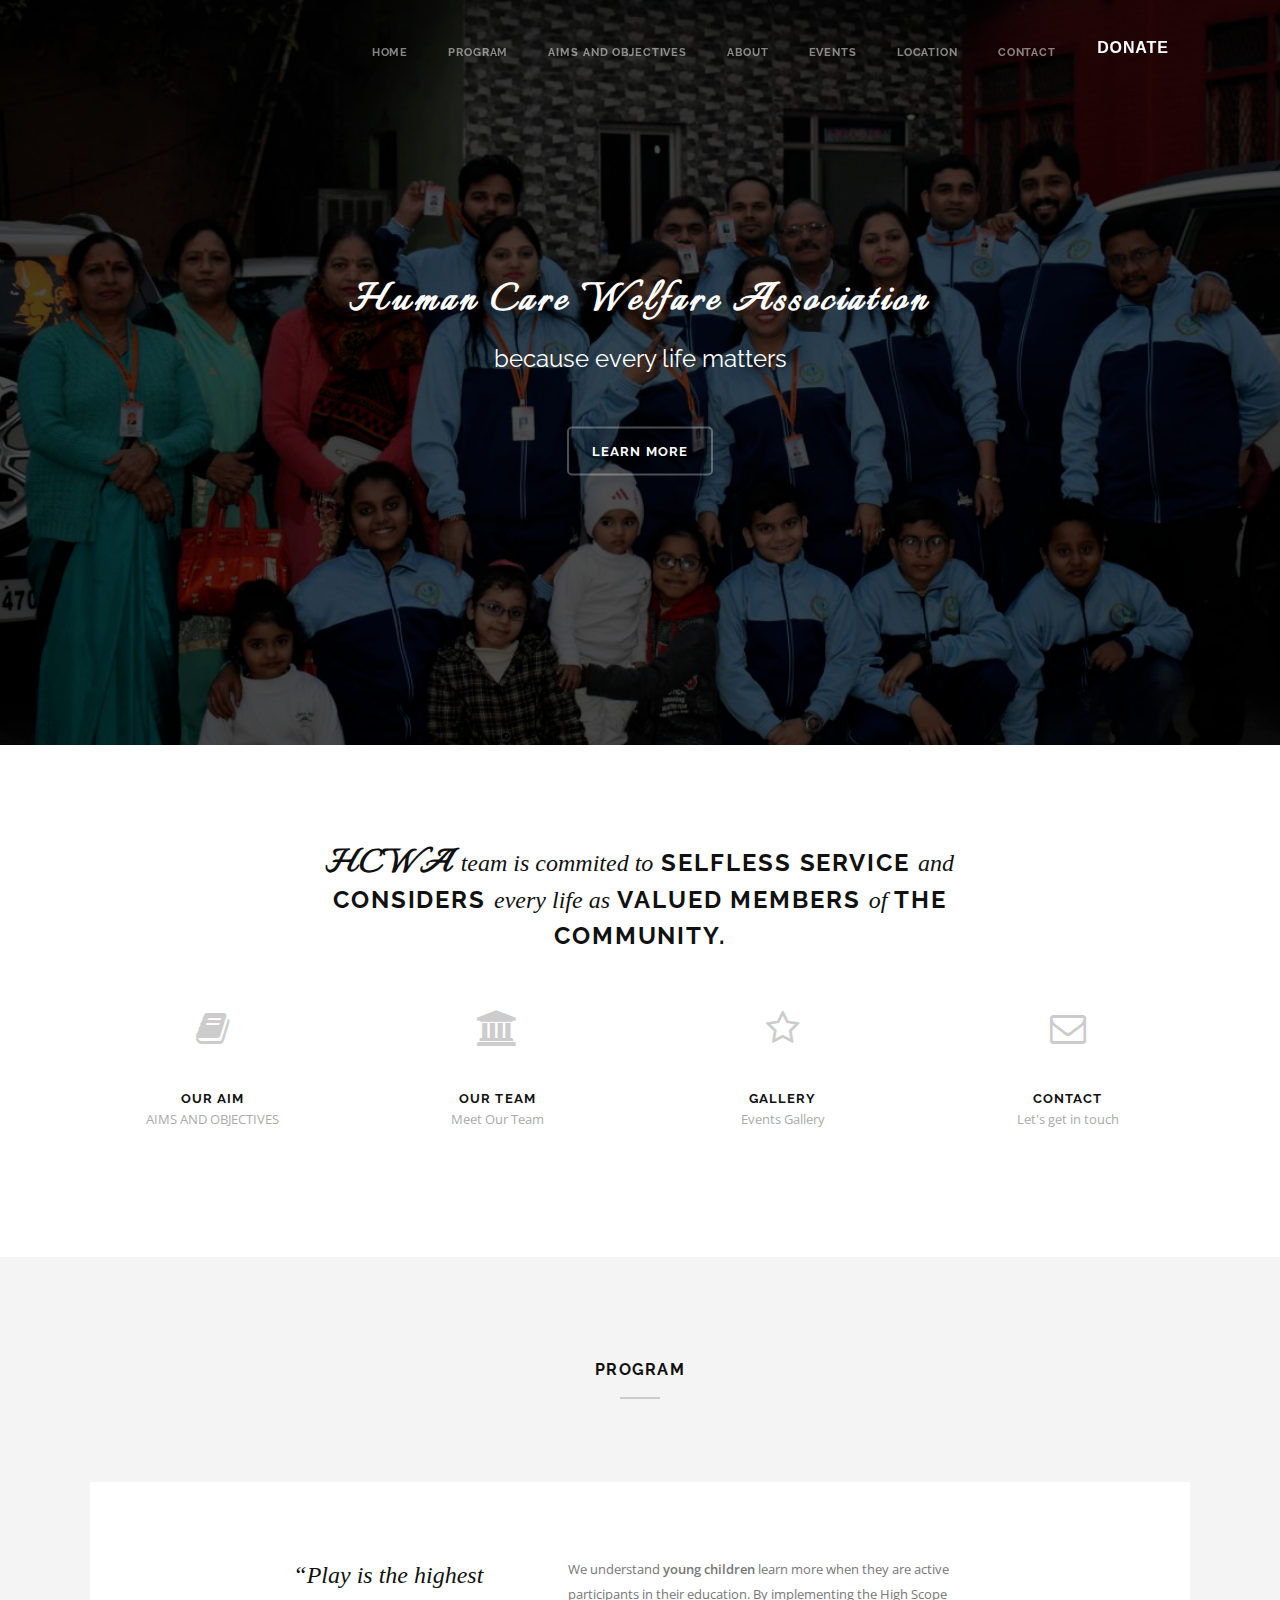
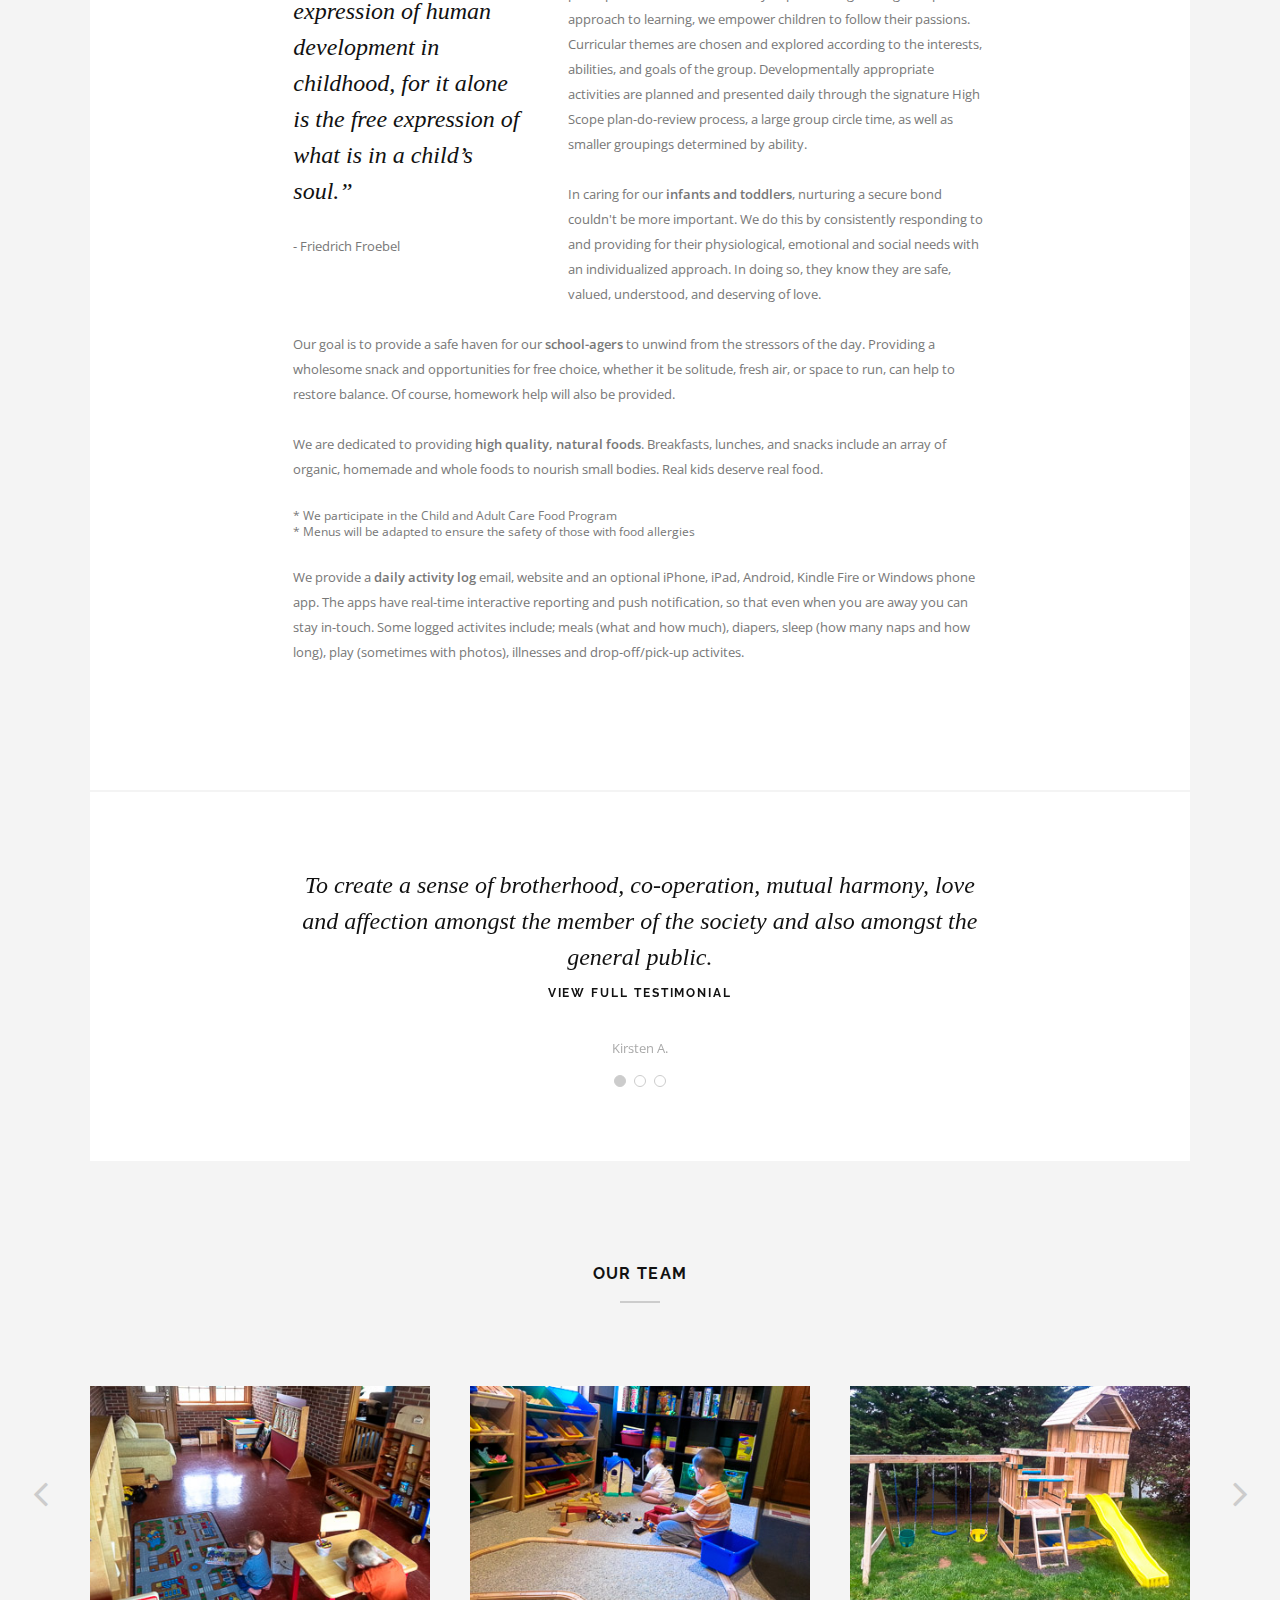
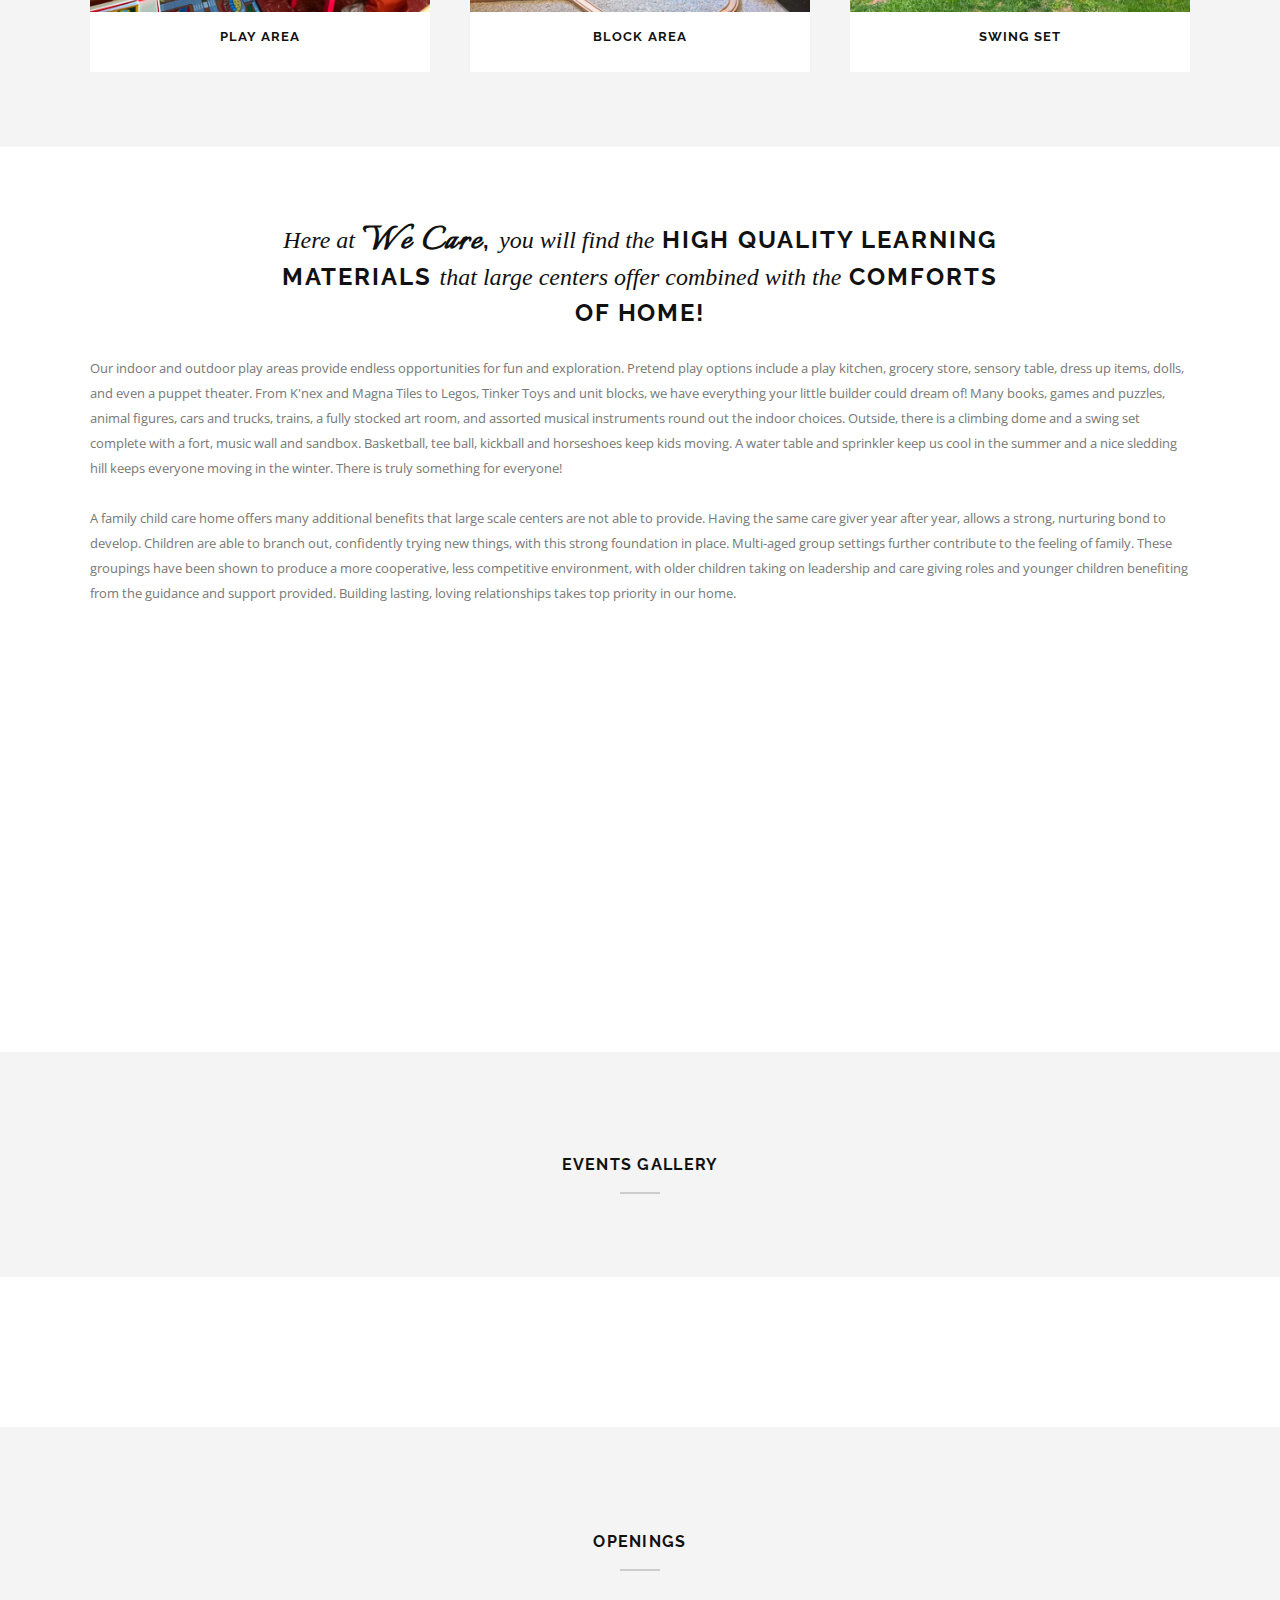
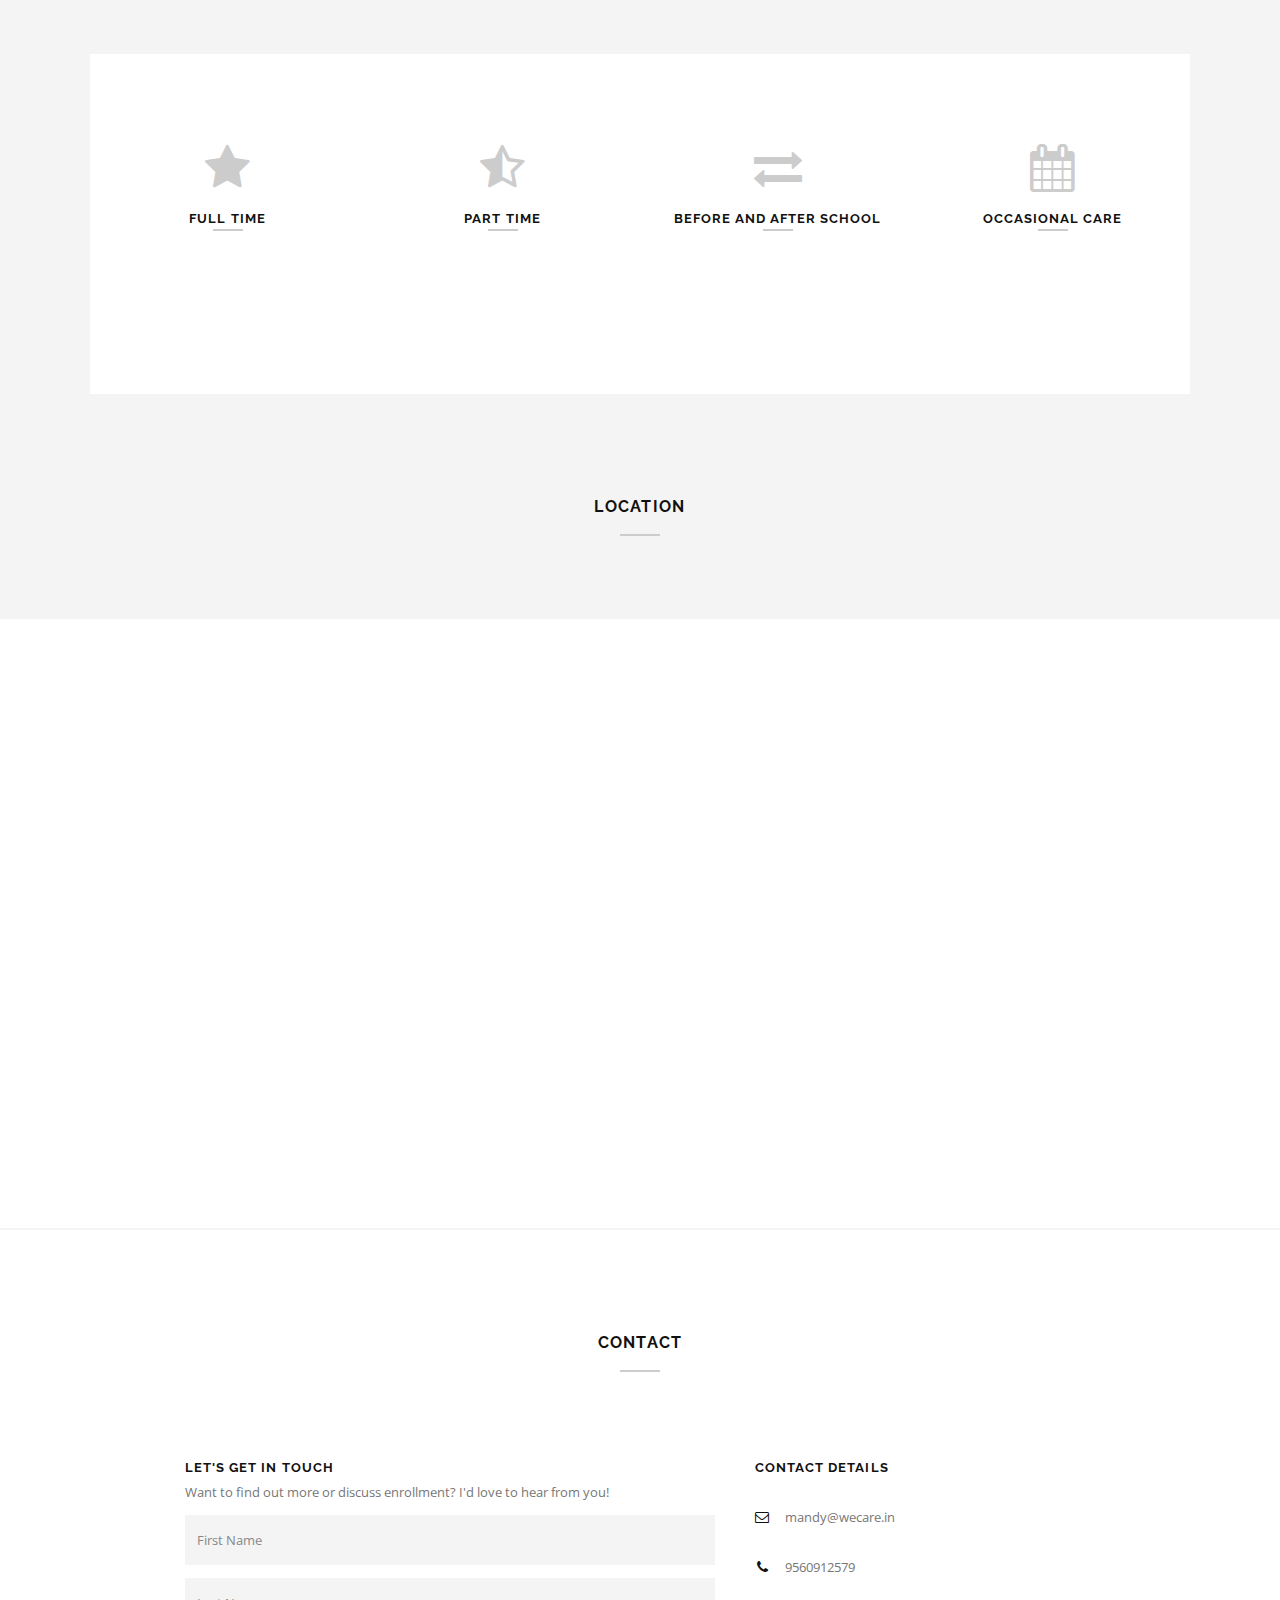
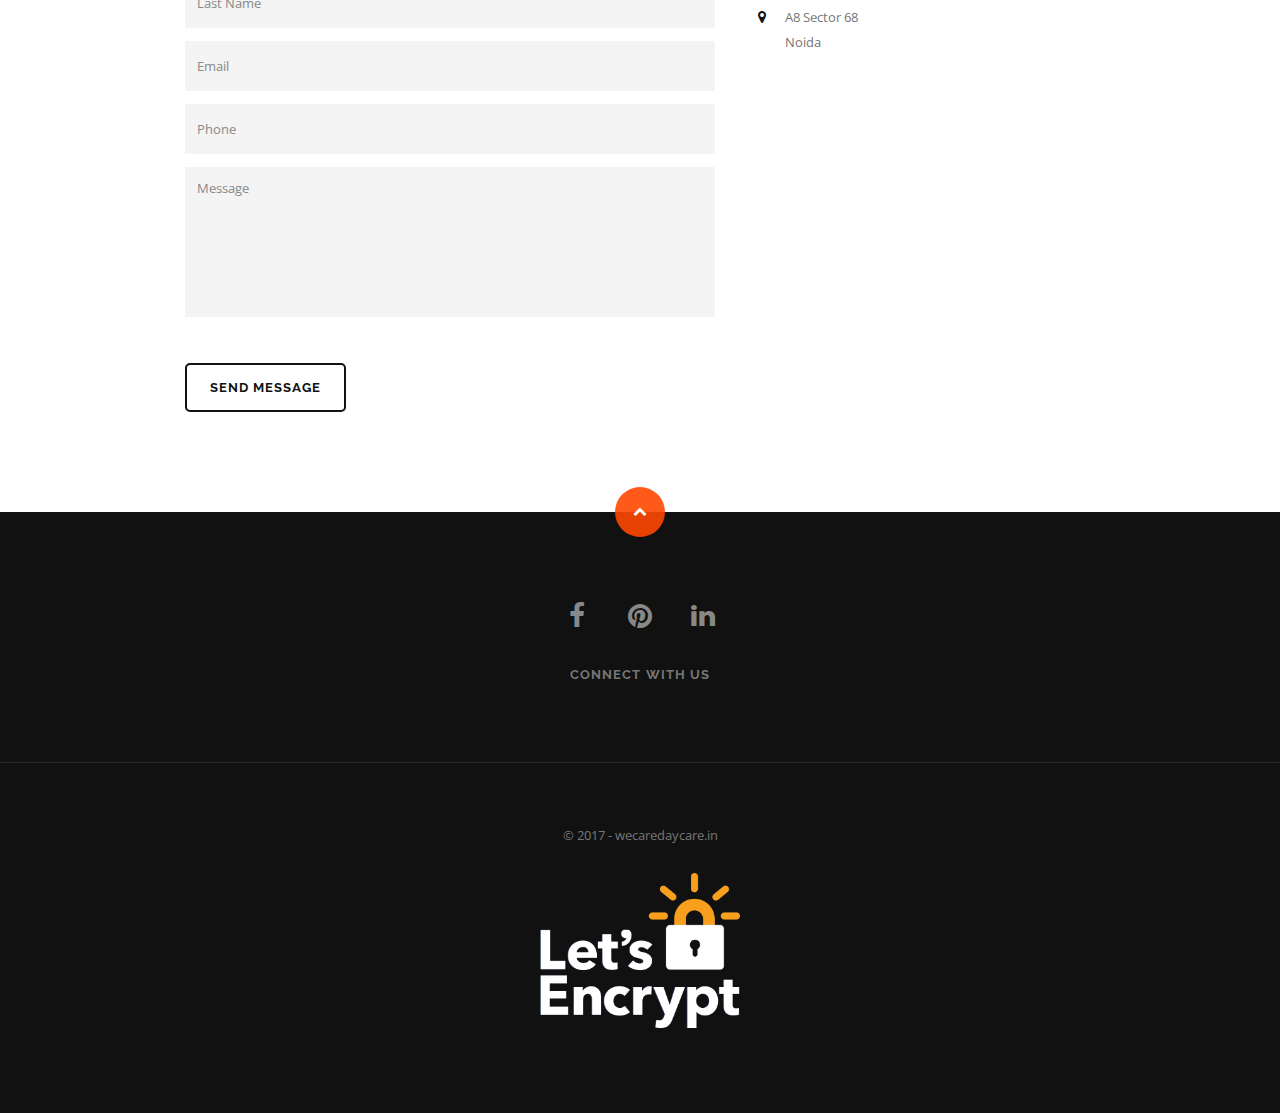
<file: home.html>
<!DOCTYPE html>
<html lang="en" ng-app="myApp">
<!--[if IE 7]><html lang="en" class="ie7"><![endif]-->
<!--[if IE 8]><html lang="en" class="ie8"><![endif]-->
<!--[if IE 9]><html lang="en" class="ie9"><![endif]-->
<!--[if (gt IE 9)|!(IE)]><html lang="en"><![endif]-->
<!--[if !IE]><html lang="en"><![endif]-->
<head>
	<meta charset="utf-8">
	<script src="js/lib/modernizr.js"></script>

	<title>Human Care Welfare Association</title>

	<meta name="robots" content="index, nofollow">
	<meta name="description" content="Because Every Life Matters">
	<meta name="keywords" content="HCWA">
	<meta name="viewport" content="width=device-width, initial-scale=1, maximum-scale=1, user-scalable=no">

	<meta property="og:title" content="Human Care Welfare Association">
	<meta property="og:description" content="Because Every Life Matters">
	<meta property="og:type" content="website">
	<meta property="og:url" content="https://wecare.in">
	<meta property="og:image" content="https://wecare.in/images/placeholder-1800x1200.png">
	<meta property="og:site_name" content="Human Care Welfare Association">

	<meta name="twitter:card" content="summary_large_image">
	<meta name="twitter:url" content="https://www.example.com/your-url-goes-here/">
	<meta name="twitter:title" content="Human Care Welfare Association">
	<meta name="twitter:description" content="Because Every Life Matters">
	<meta name="twitter:image" content="https://wecare.in/images/placeholder-1800x1200.png">

	<meta itemprop="name" content="Human Care Welfare Association">
	<meta itemprop="description" content="Because Every Life Matters">
	<meta itemprop="image" content="https://wecare.in/images/placeholder-1800x1200.jpg">

	<!-- Fonts -->
	<link href='//fonts.googleapis.com/css?family=Raleway:400,100,300,700' rel='stylesheet' type='text/css'>
	<link href='//fonts.googleapis.com/css?family=Open+Sans:400,700,400italic,700italic' rel='stylesheet' type='text/css'>
	<link href='//fonts.googleapis.com/css?family=Italianno' rel='stylesheet' type='text/css'>

	<!-- Essential stylesheets -->
	<link rel="stylesheet" href="css/lib/font-awesome.min.css">
	<link rel="stylesheet" href="css/lib/magnific-popup.css">
	<link rel="stylesheet" href="css/lib/bxslider.css">
	<link rel="stylesheet" href="css/lib/owl.carousel.css">
	<link rel="stylesheet" href="css/lib/owl.theme.css">
	<link rel="stylesheet" href="css/lib/base.css">
	<link rel="stylesheet" href="css/lib/parsley.css">

	<!-- The stylesheet -->
	<link rel="stylesheet" href="css/style.css?v=2">


	<!-- The favicon -->
	<link rel="shortcut icon" href="/images/favicon.ico?v=2">
	<link rel="apple-touch-icon" sizes="57x57" href="/images/apple-touch-icon-57x57.png">
	<link rel="apple-touch-icon" sizes="114x114" href="/images/apple-touch-icon-114x114.png">
	<link rel="apple-touch-icon" sizes="72x72" href="/images/apple-touch-icon-72x72.png">
	<link rel="apple-touch-icon" sizes="60x60" href="/images/apple-touch-icon-60x60.png">
	<link rel="apple-touch-icon" sizes="120x120" href="/images/apple-touch-icon-120x120.png">
	<link rel="apple-touch-icon" sizes="76x76" href="/images/apple-touch-icon-76x76.png">
	<link rel="icon" type="image/png" href="/images/favicon-96x96.png" sizes="96x96">
	<link rel="icon" type="image/png" href="/images/favicon-16x16.png" sizes="16x16">
	<link rel="icon" type="image/png" href="/images/favicon-32x32.png" sizes="32x32">
	<meta name="msapplication-TileColor" content="#da532c">

	<!--[if lt IE 9]>
		<script src="http://html5shim.googlecode.com/svn/trunk/html5.js"></script>
	<![endif]-->
</head>


<body>


	<!-- Top of the page -->
	<div id="top"></div>


	<!-- Top bar -->
	<div class="top-bar tb-large tb-transp">
		<div class="row">
			<div class="twelve col">


				<!-- Symbolic or typographic logo -->
				<div class="tb-logo">
					<h1><a href="#home" class="scrollto healthystartfont-logo">HCWA</a></h1>
				</div>


				<!-- Menu toggle -->
				<input type="checkbox" id="toggle" />
				<label for="toggle" class="toggle"></label>


				<!-- Menu items -->
				<nav class="menu">
					<ul>
						<li><a href="#home" class="scrollto">Home</a></li>
						<li><a href="#about" class="scrollto">Program</a></li>
						<li><a href="#process" class="scrollto">Aims and Objectives</a></li>
						<li><a href="#work" class="scrollto">About</a>
						<li><a href="#services" class="scrollto">Events</a></li>
						<li><a href="#location" class="scrollto">Location</a></li>
						<li><a href="#contact" class="scrollto">Contact</a></li>
                        <li><a href="https://www.payumoney.com/paybypayumoney/#/791E1FCF58580686E1DDC0C784099A73" style="
                            position: relative;
                            display: inline-block;
                            width: 114px;
                            height: 46px;
                            padding-top: 10px;
                            text-align: center;
                            color: #fff;
                            font-size: 1rem;
                            font-family: mark-pro-bold,arial,serif;
                            z-index: 1;
                            ">Donate</a></li>
					</ul>
				</nav>


			</div>
		</div>
	</div>

	<!-- Home static background -->
	<section id="home" class="home">
		<div class="header large bg-img fixed background-one">
			<div class="header-inner">


				<!-- Content -->
				<h4 class="bigtext text-white uber mb0 healthystartfont">Human Care Welfare Association</h2>
				<h6 class="serif bigtext text-white plain-text">because every life matters</h6>
				<a class="scrollto btn outline light grid-mt grid-ms" href="#intro">Learn more</a>
				


			</div>
		</div>
	</section>




	<!-- Introduction -->
	<section id="intro" class="intro">


		<!-- Introduction text -->
		<div class="row">
			<div class="eight col center text-center">
				<h3 class="uber"><span class="healthystartfont font-bump">HCWA</span> <span class="serif"> team is commited to</span> selfless <span class="serif"></span> service <span class="serif">and</span> considers <span class="serif">every life as</span> valued members <span class="serif">of</span> the community.
				</h3>
			</div>
		</div>


		<!-- Icon navigation -->
		<div class="row equal">

			<!-- Icon -->
			<div class="three col medium-three col small-six col">
				<div class="icon-nav">
					<a href="#about" class="scrollto">
						<i class="fa fa-book"></i>
						<b>Our Aim</b>
						<em>AIMS AND OBJECTIVES</em>
					</a>
				</div>
			</div>

						<!-- Icon -->
			<div class="three col medium-three col small-six col">
				<div class="icon-nav">
					<a href="#process" class="scrollto">
						<i class="fa fa-university"></i>
						<b>Our Team</b>
						<em>Meet Our Team</em>
					</a>
				</div>
			</div>

            <!-- Icon -->
            <div class="three col medium-three col small-six col">
                <div class="icon-nav">
                    <a href="#work" class="scrollto">
                        <i class="fa fa-star-o"></i>
                        <b>Gallery</b>
                        <em>Events Gallery</em>
                    </a>
                </div>
            </div>

			<!-- Icon -->
			<div class="three col medium-three col small-six col">
				<div class="icon-nav">
					<a href="#contact" class="scrollto">
						<i class="fa fa-envelope-o"></i>
						<b>Contact</b>
						<em>Let's get in touch</em>
					</a>
				</div>
			</div>


		</div>
	</section>


<!-- About -->
	<section id="about" class="about section-slider">


		<!-- Title -->
		<div class="row title">
			<h2>Program</h2>
			<hr>
		</div>


		<!-- Content -->
		<div class="row">
			<div class="twelve col text-left">


				<!-- Header image -->
<!--                <img src="images/program.jpg" alt="placeholder-1160x480" class="responsive-img">-->



				<!-- Text -->
				<div class="bg-white bg-padding">
                    
                   
					<div class="row">
						<div class="three col offset-by-two">
							<h3 class="uber"><span class="serif">“Play is the highest expression of human development in childhood, for it alone is the free expression of what is in a child’s soul.”</span></h3><p>- Friedrich Froebel</p>
						</div>
						<div class="five col">
							<p>We understand <strong>young children</strong> learn more when they are active participants in their education. By implementing the High Scope approach to learning, we empower children to follow their passions. Curricular themes are chosen and explored according to the interests, abilities, and goals of the group. Developmentally appropriate activities are planned and presented daily through the signature High Scope plan-do-review process, a large group circle time, as well as smaller groupings determined by ability.</p>

							<p>In caring for our <strong>infants and toddlers</strong>, nurturing a secure bond couldn't be more important. We do this by consistently responding to and providing for their physiological, emotional and social needs with an individualized approach. In doing so, they know they are safe, valued, understood, and deserving of love.
							</p>
						</div>
						<div class="eight col offset-by-two">
							<p>Our goal is to provide a safe haven for our <strong>school-agers</strong> to unwind from the stressors of the day.  Providing a wholesome snack and opportunities for free choice, whether it be solitude, fresh air, or space to run, can help to restore balance.  Of course, homework help will also be provided.</p>

							<p>We are dedicated to providing <strong>high quality, natural foods</strong>. Breakfasts, lunches, and snacks include an array of organic, homemade and whole foods to nourish small bodies. Real kids deserve real food.</p>
							<p class="small-print">
								* We participate in the Child and Adult Care Food Program<br/>
								* Menus will be adapted to ensure the safety of those with food allergies</p>
							<p>We provide a <strong>daily activity log</strong> email, website and an optional iPhone, iPad, Android, Kindle Fire or Windows phone app. The apps have real-time interactive reporting and push notification, so that even when you are away you can stay in-touch.  Some logged activites include; meals (what and how much), diapers, sleep (how many naps and how long), play (sometimes with photos), illnesses and drop-off/pick-up activites.<br/><br/>
<!--                            <a href="sample-report/george.html" class="ajax-popup-link"><i class="fa fa-file-text"></i> Sample Activity Log</a></p>-->

						</div>

					</div>
				</div>
			</div>
		</div>

		<!-- Quote slider -->
        <div class="row">
            <div class="twelve col text-center qs-wrap">
                <div class="bg-white bg-padding">
                    <div class="row">
                        <div class="eight col offset-by-two">
                            <ul class="quote-slider">

								<!-- Quote -->
                                <li>
                                    <h3 class="uber"><span class="serif">To create a sense of brotherhood, co-operation, mutual harmony, love
                                        and affection amongst the member of the society and also amongst
                                        the general public.</span>
                                        <div class="view-full"><a href="#kirsten" class="open-kirsten">View Full Testimonial</a></div></h3>
                                    <p>Kirsten A.</em></p>
                                </li>

								<!-- Quote -->
                                <li>
                                    <h3 class="uber"><span class="serif">To provide information and educational/useful knowledge and the
                                        medical advise, to general public regarding the vices of the society like
                                        smack, smoking (cigarette/hukka), use of alcohol/wine, HIV-AIDS,
                                        Polio Drop, Chicken pocks etc.</span></h3>
                                    <p>Megan B.</em></p>
                                </li>

								<!-- Quote -->
                                <li>
                                    <h3 class="uber"><span class="serif">To open found, establish, promote, setup, run, maintain, assist,
                                        finance, support and/or help the various community development
                                        programs/activities and also construct and develop the Dharamshala,
                                        Night Shelters, Orphanage for use of General Public and for welfare of
                                        the general public.</span></h3>
                                    <p>Cory B.</em></p>
                                </li>

                            </ul>
                        </div>
                    </div>
                </div>
            </div>
        </div>
		<div id="kirsten" class="white-popup mfp-hide">
<!--            <p>Jaimie was our babysitter for four years, and became part of our family during that time.   My children loved Jaimie like an aunt, and she consistently loved them and held them to the highest of expectations.   Jaimie's calm demeanor during every moment of the day provided a caring and warm environment for my children.  She brought creative projects, educational activities and a lot of fun to work every day.  When Jaimie babysits for us today, the kids scream with joy and ask every day "is today a Jaimie day?"   I know Jaimie will be invited to my children's weddings.</p>-->
<!---->
<!--            <p>The relationship with the parents is almost as important as the relationship with the kids, and Jaimie carefully developed trusting and mutually respectful relationships with my husband, my mother and with me.   She shared the good from the day, and she also expressed any areas of concern.  She did so without judgement, but rather with an approach of how do we address a certain behavior. </p>-->
<!---->
<!--            <p>If there was a crisis in our family, Jaimie would be the first person I would call to help with our children.  I would trust her to handle any situation, and I know my children would be loved.  Jaimie is forever part of our family, and I feel so blessed that Jaimie came into our lives.</p>-->
<!--            <p>- Kirsten A.</p>-->

		</div>

	</section>


<!-- Process -->
	<section id="process" class="work">


		<!-- Title -->
		<div class="row title">
			<h2>Our Team</h2>
			<hr>
		</div>


		<!-- Work slider -->
		<div class="row relative">
			<div class="owlcarousel work-slider">


				<!-- Work item -->
				<div class="grid-ms">
					<div class="overlay-item">
						<a class="popup-gallery" href="images/environment02.jpg">
							<span class="o-hover">
								<span>
									<i class="fa fa-image fa-2x"></i>
								</span>
							</span>
							<img src="images/environment02-thumb.jpg" alt="Play Area" class="responsive-img">
						</a>
					</div>
					<div class="e-info">
						<h3>Play Area</h3>
					</div>
				</div>


				<!-- Work item -->
				<div class="grid-ms">
					<div class="overlay-item">
						<a class="popup-gallery" href="images/environment07.jpg">
							<span class="o-hover">
								<span>
									<i class="fa fa-image fa-2x"></i>
								</span>
							</span>
							<img src="images/environment07-thumb.jpg" alt="Block Area" class="responsive-img">
						</a>
					</div>
					<div class="e-info">
						<h3>Block Area</h3>
					</div>
				</div>


				<!-- Work item -->
				<div class="grid-ms">
					<div class="overlay-item">
						<a class="popup-gallery" href="images/environment03.jpg">
							<span class="o-hover">
								<span>
									<i class="fa fa-image fa-2x"></i>
								</span>
							</span>
							<img src="images/environment03-thumb.jpg" alt="Swing Set" class="responsive-img">
						</a>
					</div>
					<div class="e-info">
						<h3>Swing Set</h3>
					</div>
				</div>

				<!-- Work item -->
				<div class="grid-ms">
					<div class="overlay-item">
						<a class="popup-gallery" href="images/environment04.jpg">
							<span class="o-hover">
								<span>
									<i class="fa fa-image fa-2x"></i>
								</span>
							</span>
							<img src="images/environment04-thumb.jpg" alt="Climbing Dome" class="responsive-img">
						</a>
					</div>
					<div class="e-info">
						<h3>Climbing Dome</h3>
					</div>
				</div>

				<!-- Work item -->
				<div class="grid-ms">
					<div class="overlay-item">
						<a class="popup-gallery" href="images/environment05.jpg">
							<span class="o-hover">
								<span>
									<i class="fa fa-image fa-2x"></i>
								</span>
							</span>
							<img src="images/environment05-thumb.jpg" alt="Sandbox" class="responsive-img">
						</a>
					</div>
					<div class="e-info">
						<h3>Sandbox</h3>
					</div>
				</div>

				<!-- Work item -->
				<div class="grid-ms">
					<div class="overlay-item">
						<a class="popup-gallery" href="images/environment19.jpg">
							<span class="o-hover">
								<span>
									<i class="fa fa-image fa-2x"></i>
								</span>
							</span>
							<img src="images/environment19-thumb.jpg" alt="Swings" class="responsive-img">
						</a>
					</div>
					<div class="e-info">
						<h3>Swings</h3>
					</div>
				</div>

				<!-- Work item -->
				<div class="grid-ms">
					<div class="overlay-item">
						<a class="popup-gallery" href="images/environment06.jpg">
							<span class="o-hover">
								<span>
									<i class="fa fa-image fa-2x"></i>
								</span>
							</span>
							<img src="images/environment06-thumb.jpg" alt="Sensory Table<" class="responsive-img">
						</a>
					</div>
					<div class="e-info">
						<h3>Sensory Table</h3>
					</div>
				</div>

				<!-- Work item -->
				<div class="grid-ms">
					<div class="overlay-item">
						<a class="popup-gallery" href="images/environment08.jpg">
							<span class="o-hover">
								<span>
									<i class="fa fa-image fa-2x"></i>
								</span>
							</span>
							<img src="images/environment08-thumb.jpg" alt="Fine Motor" class="responsive-img">
						</a>
					</div>
					<div class="e-info">
						<h3>Fine Motor</h3>
					</div>
				</div>

				<!-- Work item -->
				<div class="grid-ms">
					<div class="overlay-item">
						<a class="popup-gallery" href="images/environment10.jpg">
							<span class="o-hover">
								<span>
									<i class="fa fa-image fa-2x"></i>
								</span>
							</span>
							<img src="images/environment10-thumb.jpg" alt="Gross Motor" class="responsive-img">
						</a>
					</div>
					<div class="e-info">
						<h3>Gross Motor</h3>
					</div>
				</div>

				<!-- Work item -->
				<div class="grid-ms">
					<div class="overlay-item">
						<a class="popup-gallery" href="images/environment22.jpg">
							<span class="o-hover">
								<span>
									<i class="fa fa-image fa-2x"></i>
								</span>
							</span>
							<img src="images/environment22-thumb.jpg" alt="Art Activities" class="responsive-img">
						</a>
					</div>
					<div class="e-info">
						<h3>Art Activities</h3>
					</div>
				</div>

				<!-- Work item -->
				<div class="grid-ms">
					<div class="overlay-item">
						<a class="popup-gallery" href="images/environment11.jpg">
							<span class="o-hover">
								<span>
									<i class="fa fa-image fa-2x"></i>
								</span>
							</span>
							<img src="images/environment11-thumb.jpg" alt="Art Activities" class="responsive-img">
						</a>
					</div>
					<div class="e-info">
						<h3>Art Activities</h3>
					</div>
				</div>


				<!-- Work item -->
				<div class="grid-ms">
					<div class="overlay-item">
						<a class="popup-gallery" href="images/environment13.jpg">
							<span class="o-hover">
								<span>
									<i class="fa fa-image fa-2x"></i>
								</span>
							</span>
							<img src="images/environment13-thumb.jpg" alt="Sensory Activities" class="responsive-img">
						</a>
					</div>
					<div class="e-info">
						<h3>Sensory Activities</h3>
					</div>
				</div>

				<!-- Work item -->
				<div class="grid-ms">
					<div class="overlay-item">
						<a class="popup-gallery" href="images/environment14.jpg">
							<span class="o-hover">
								<span>
									<i class="fa fa-image fa-2x"></i>
								</span>
							</span>
							<img src="images/environment14-thumb.jpg" alt="Summer Fun" class="responsive-img">
						</a>
					</div>
					<div class="e-info">
						<h3>Summer Fun</h3>
					</div>
				</div>

				<!-- Work item -->
				<div class="grid-ms">
					<div class="overlay-item">
						<a class="popup-gallery" href="images/environment15.jpg">
							<span class="o-hover">
								<span>
									<i class="fa fa-image fa-2x"></i>
								</span>
							</span>
							<img src="images/environment15-thumb.jpg" alt="Music Wall" class="responsive-img">
						</a>
					</div>
					<div class="e-info">
						<h3>Music Wall</h3>
					</div>
				</div>

				<!-- Work item -->
				<div class="grid-ms">
					<div class="overlay-item">
						<a class="popup-gallery" href="images/environment16.jpg">
							<span class="o-hover">
								<span>
									<i class="fa fa-image fa-2x"></i>
								</span>
							</span>
							<img src="images/environment16-thumb.jpg" alt="Fish Tank" class="responsive-img">
						</a>
					</div>
					<div class="e-info">
						<h3>Fish Tank</h3>
					</div>
				</div>

				<!-- Work item -->
				<div class="grid-ms">
					<div class="overlay-item">
						<a class="popup-gallery" href="images/environment20.jpg">
							<span class="o-hover">
								<span>
									<i class="fa fa-image fa-2x"></i>
								</span>
							</span>
							<img src="images/environment20-thumb.jpg" alt="Outdoor Kitchen" class="responsive-img">
						</a>
					</div>
					<div class="e-info">
						<h3>Outdoor Play</h3>
					</div>
				</div>

				<!-- Work item -->
				<div class="grid-ms">
					<div class="overlay-item">
						<a class="popup-gallery" href="images/environment21.jpg">
							<span class="o-hover">
								<span>
									<i class="fa fa-image fa-2x"></i>
								</span>
							</span>
							<img src="images/environment21-thumb.jpg" alt="Dress Up" class="responsive-img">
						</a>
					</div>
					<div class="e-info">
						<h3>Dress Up</h3>
					</div>
				</div>

			</div>


			<!-- Controls for the work slider -->
			<a class="work-prev oc-left"><i class="fa fa-angle-left"></i></a>
			<a class="work-next oc-right"><i class="fa fa-angle-right"></i></a>


		</div>

<div class="bg-white bg-padding envrionment-sub">

		<div class="row">
			<div class="eight col center text-center">
				<h3 class="uber"><span class="serif">Here at</span> <span class="healthystartfont font-bump">We Care</span>, <span class="serif">you will find the</span> high quality learning materials <span class="serif">that large centers offer combined with the</span> comforts of home!</h3>
			</div>
		</div>


		<div class="row">
				<div class="twelve col">
					<p>Our indoor and outdoor play areas provide endless opportunities for fun and exploration. Pretend play options include a play kitchen, grocery store, sensory table, dress up items, dolls, and even a puppet theater. From K'nex and Magna Tiles to Legos, Tinker Toys and unit blocks, we have everything your little builder could dream of!  Many books, games and puzzles, animal figures, cars and trucks, trains, a fully stocked art room, and assorted musical instruments round out the indoor choices.  Outside, there is a climbing dome and a swing set complete with a fort, music wall and sandbox.  Basketball, tee ball, kickball and horseshoes keep kids moving.  A water table and sprinkler keep us cool in the summer and a nice sledding hill keeps everyone moving in the winter.  There is truly something for everyone!</p>

					<p>A family child care home offers many additional benefits that large scale centers are not able to provide.  Having the same care giver year after year, allows a strong, nurturing bond to develop.  Children are able to branch out, confidently trying new things, with this strong foundation in place.  Multi-aged group settings further contribute to the feeling of family.  These groupings have been shown to produce a more cooperative, less competitive environment, with older children taking on leadership and care giving roles and younger children benefiting from the guidance and support provided.  Building lasting, loving relationships takes top priority in our home.</p>
				</div>

		</div>
				
</div>


	</section>

			<!-- Call to action -->
	<section class="cta bg-img fixed background-four">
		<div class="row">
			<div class="twelve col text-center">
				<h3 class="uber text-white"><span class="serif">Want to find out</span> more <span class="serif">or discuss </span>enrollment?<br>
				<span class="serif">Let's talk about</span> your needs<span class="serif">!</span></h3>
				<a href="#contact" class="scrollto btn outline light">Get in touch</a>
			</div>
		</div>
	</section>

	<!-- Contact -->
	<section id="work" class="work">

		<!-- Title -->
		<div class="row title">
			<h2>Events Gallery</h2>
			<hr>
		</div>

	     <!-- Text -->
        <div class="bg-white bg-padding">
            <div class="row">
                <script async src="https://www.publicalbum.org/js/pa-ins.min.js"></script>
                <ins class="pa-widget-gallery" style="width:100%;height:480px;"
                    data-url="https://photos.google.com/u/3/share/AF1QipMuxc3t6CjYPSWL4W4_vL36un-g9RhkeQ63kq0XTcIovifZaG8oI-gUlTWDXg947g?key=VjhuZWVybjBtSWJIOGNFTlVaU3R3dXpFYVlxbXpB"
                    data-uid="35fd59ad4e2f87fb8cd65f900765577182b597a68f56d19cc15cffa041b62dbe"
                    data-delay="5"
                    ></ins>
<!--                <div class="five col offset-by-one">-->
<!--                    <p><img src="images/jaimie.jpg" alt="Jaimie" class="responsive-img"></p>-->
<!--                </div>-->
<!--                <div class="five col">-->
<!--                    <h3>Background</h3>-->
<!--                    <p>From the second oldest of six children, to teenage babysitter, an aunt to ten children, a professional nanny and now a mother to two boys, my entire life has been spent in the company of children. I can honestly say, I wouldn't have wanted it any other way! Their smiles, hugs and silly jokes brighten my days. I have no doubt, this is my calling.</p>-->
<!--                    <h4>Education</h4>-->
<!--                    <ul class="bullet">-->
<!--                        <li>Growth and Development in Early Childhood</li>-->
<!--                        <li>Curriculum and Materials in Early Childhood Education</li>-->
<!--                        <li>Infant and Toddler Growth and Development</li>-->
<!--                        <li>General Psychology</li>-->
<!--                    </ul>-->
<!--                    <p>-->
<!--                        <h4>Training</h4>-->
<!--                        <ul class="bullet">-->
<!--                            <li>90 Hour Preschool Certification</li>-->
<!--                            <li>45 Hour Infant / Toddler Certification</li>-->
<!--                            <li>First Aid and CPR Certification</li>-->
<!--                            <li>Emergency Preparedness Training</li>-->
<!--                            <li>SIDS and Shaken Baby Syndrome Training</li>-->
<!--                        </ul>-->
<!--                    </p>-->
<!--                    <p>-->
<!--                        <h4>License</h4>-->
<!--                        <ul class="bullet">-->
<!--                            <li>Maryland Department of Education <br>Office of Child Care<br>Registration Number: 162650</li>-->
<!--                        </ul>-->
<!--                    </p>-->
<!--                </div>-->
<!---->
            </div>
        </div>

	</section>


	<!-- Services -->
	<section id="services" class="services section-slider border-top-section" ng-controller="mainController" ng-init="init()">


		<!-- Title -->
		<div class="row title">
			<h2>Openings</h2>
			<hr>
		</div>
				<!-- Content -->
		<div class="row">
			<div class="twelve col text-left">


				<!-- Icon navigation -->
				<div class="bg-white bg-padding">
					<div class="row equal">
						<!-- Service item -->
						<div class="three col medium-three col small-six col">
							<div class="service-item">
								<i class="fa fa-star"></i>
								<h3>Full Time</h3>
								<hr>
								<ul>
									<li><span ng-bind-html="fullTime | to_trusted"></span></li>
								</ul>
							</div>
						</div>


						<!-- Service item -->
						<div class="three col medium-three col small-six col">
							<div class="service-item">
								<i class="fa fa-star-half-empty"></i>
								<h3>Part Time</h3>
								<hr>
								<ul>
									<li><span ng-bind-html="partTime | to_trusted"></span></li>
								</ul>
							</div>
						</div>

						<!-- Service item -->
						<div class="three col medium-three col small-six col">
							<div class="service-item">
								<i class="fa fa-exchange"></i>
								<h3>Before and After School</h3>
								<hr>
								<ul>
									<li><span ng-bind-html="beforeAfterSchool | to_trusted"></li>
								</ul>
							</div>
						</div>


						<!-- Service item -->
						<div class="three col medium-three col small-six col">
							<div class="service-item">
								<i class="fa fa-calendar"></i>
								<h3>Occasional Care</h3>
								<hr>
								<ul>
									<li><span ng-bind-html="occasionalCare | to_trusted"></span></li>
								</ul>
							</div>
						</div>

					</div>
					<div id="opening-revised" ng-show="lastUpdated">Openings last updated {{lastUpdated}}</div>
				</div>

			</div>
		</div>
	</section>

<!-- Contact -->
	<section id="location" class="location">


		<!-- Title -->
		<div class="row title">
			<h2>Location</h2>
			<hr>
		</div>

		<div class="bg-white bg-padding">
			<div class="row">


					<!-- Contact form -->
					<div class="eight col offset-by-two">

						<iframe src="https://www.google.com/maps/embed?pb=!1m18!1m12!1m3!1d16649.966168641055!2d77.29162157046498!3d28.682938758879367!2m3!1f0!2f0!3f0!3m2!1i1024!2i768!4f13.1!3m3!1m2!1s0x0%3A0x7e38b72195349e85!2sHuman+Care+Welfare+Association+(Regd.)!5e0!3m2!1sen!2sin!4v1528861587654" width="600" height="450" frameborder="0" style="border:0" allowfullscreen></iframe>
							<br>

					</div>

					<!-- Contact details -->
					<div class="four col text-left ">

					</div>
				

			</div>
		</div>
	</section>

	<!-- Contact -->
	<section id="contact" class="contact border-top-section">


		<!-- Title -->
		<div class="row title">
			<h2>Contact</h2>
			<hr>
		</div>


		<div class="row">



			<!-- Contact form -->
			<div class="six col offset-by-one">

				<h3 class="h6 uber mb0">Let's get in touch</h3>
				<p>Want to find out more or discuss enrollment? I'd love to hear from you!</p> 
				


				<form name="insightly_web_to_contact" action="https://formspree.io/manumandeep1818@gmail.com" method="post" class="form form-stacked c-form" data-parsley-validate>
					<input type="hidden" name="formId" value="nf5B44b1fzKpW+VAzgxiWQ=="/>
					<input name="FirstName" type="text" id="insightly_firstName" placeholder="First Name" required />
					<input name="LastName" type="text" id="insightly_lastName" placeholder="Last Name" required />
					<input type="hidden" name="emails[0].Label" value="Work"/><label for="email[0]_Value">
					<input id="emails[0]_Value" name="emails[0].Value" type="email" placeholder="Email" required />
					<input type="hidden" name="phones[0].Label" value="Work" required />
					<input id="phones[0]_Value" name="phones[0].Value" type="text" placeholder="Phone" required/>
					<textarea id="insightly_background" name="background" placeholder="Message" required ></textarea><br/>
					<input type="submit" class="submit btn outline" value="Send message" />
				</form>

			</div>



			<!-- Contact details -->
			<div class="four col text-left ">

				<h3 class="h6 uber mb0">Contact details</h3><br/>
				<address class="c-details">
					<a href="mailto:mandy@wecare.in">
						<i class="fa fa-envelope-o"></i>
						<span>mandy@wecare.in</span>
					</a>
					<br>
					<a href="tel:+14432424121">
						<i class="fa fa-phone"></i>
						<span>9560912579</span>
					</a>
					<br>
					<a href="https://www.google.com/maps/place/QA+InfoTech/@28.6030466,77.3874903,17z/data=!3m1!4b1!4m5!3m4!1s0x390ce56eee79154d:0x34884a7d6b137242!8m2!3d28.6030466!4d77.389679" target="new">
						<i class="fa fa-map-marker"></i>
						<span>A8 Sector 68<br>
						Noida</span>
					</a>
				</address>
			</div>

		</div>
	</section>


	<!-- Back to top -->
	<div class="back-top-wrap">
		<a href="#top" class="scrollto"><i class="back-top fa fa-chevron-up"></i></a>
	</div>


	<!-- Social footer -->
	<footer class="social-footer">
		<div class="row">
			<div class="twelve col sf-icons">
				<a href="https://www.facebook.com/wecaredaycare"><i class="fa fa-facebook"></i></a>
				<a href="http://www.pinterest.com/healthystartcc/"><i class="fa fa-pinterest"></i></a>
				<a href="https://www.linkedin.com/pub/jaimie-walker/98/a11/b16"><i class="fa fa-linkedin"></i></a>
				<p class="uber">Connect with us</p>
			</div>
		</div>
	</footer>


	<!-- Footer -->
	<footer class="footer">
		<div class="row">
			<div class="twelve col">
				<p>&copy; 2017 - wecaredaycare.in</p>
				<p><a href="https://letsencrypt.org/" target="_blank"><img src="images/letsencrypt-logo-white.png" alt="Lets Encrypt" title="Lets Encrypt" border="0" width="200" /></a></p>
			</div>
		</div>
	</footer>

	<!-- Javascript -->
	<script src="js/lib/jquery.min.js"></script>
	<script src="js/lib/angular.min.js"></script>
	<script src="js/lib/retina.min.js"></script>
	<script src="js/lib/jquery.magnific-popup.min.js"></script>
	<script src="js/lib/jquery.bxslider.min.js"></script>
	<script src="js/lib/owl.carousel.min.js"></script>
	<script src="js/lib/jquery.fitvids.js"></script>
	<script src="js/lib/jquery.equal.js"></script>
	<script src="js/lib/parsley.min.js"></script>
	<script src="js/main.js?v=3"></script>

	<script>
	  (function(i,s,o,g,r,a,m){i['GoogleAnalyticsObject']=r;i[r]=i[r]||function(){
	  (i[r].q=i[r].q||[]).push(arguments)},i[r].l=1*new Date();a=s.createElement(o),
	  m=s.getElementsByTagName(o)[0];a.async=1;a.src=g;m.parentNode.insertBefore(a,m)
	  })(window,document,'script','//www.google-analytics.com/analytics.js','ga');

	  ga('create', 'UA-51706183-1', 'wecare.in');
	  ga('require', 'displayfeatures');
	  ga('require', 'linkid', 'linkid.js');
	  ga('send', 'pageview');

	</script>

</body>
</html>
</file>
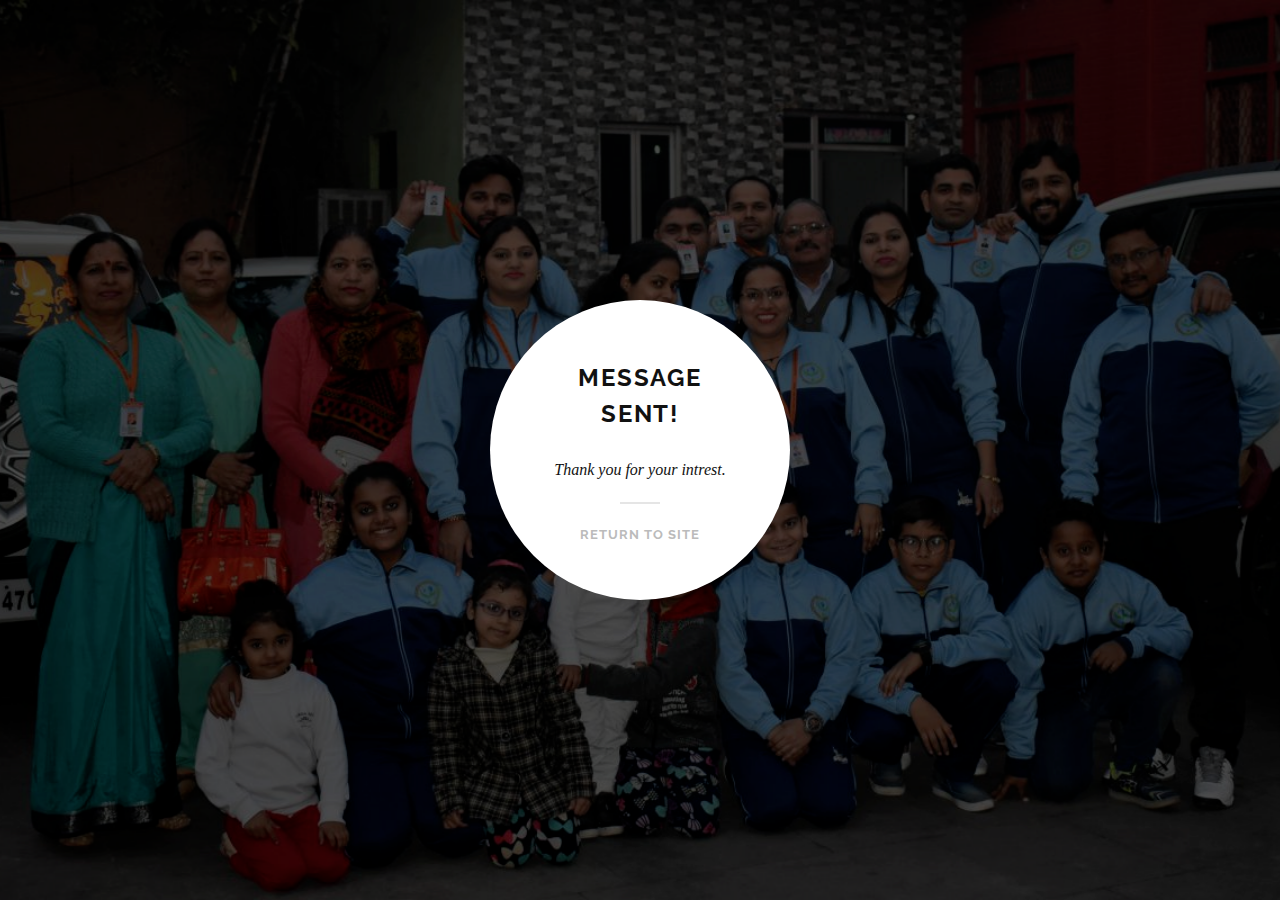
<file: thankyou.html>
<!DOCTYPE html>
<html lang="en">
<!--[if IE 7]><html lang="en" class="ie7"><![endif]-->
<!--[if IE 8]><html lang="en" class="ie8"><![endif]-->
<!--[if IE 9]><html lang="en" class="ie9"><![endif]-->
<!--[if (gt IE 9)|!(IE)]><html lang="en"><![endif]-->
<!--[if !IE]><html lang="en"><![endif]-->
<head>
	<meta charset="utf-8">
	<script src="js/lib/modernizr.js"></script>

	<title>Healthy Start Thanks You!</title>

	<meta name="robots" content="noindex, nofollow">
	<meta name="viewport" content="width=device-width, initial-scale=1, maximum-scale=1, user-scalable=no">

	<!-- Fonts -->
	<link href='//fonts.googleapis.com/css?family=Raleway:400,100,300,700' rel='stylesheet' type='text/css'>
	<link href='//fonts.googleapis.com/css?family=Open+Sans:400,700,400italic,700italic' rel='stylesheet' type='text/css'>

	<!-- Essential stylesheets -->
	<link rel="stylesheet" href="css/lib/font-awesome.min.css">
	<link rel="stylesheet" href="css/lib/base.css">

	<!-- The stylesheet -->
	<link rel="stylesheet" href="css/style.css">

	<!-- The favicon -->
	<link rel="shortcut icon" href="images/favicon.ico">

	<!--[if lt IE 9]>
		<script src="http://html5shim.googlecode.com/svn/trunk/html5.js"></script>
	<![endif]-->
</head>


<body>


	<!-- 404 Page -->
	<section class="fourofour">
		<div class="header bg-img fixed background-one">
			<div class="header-inner">


				<!-- Content -->
				<div class="error-circle">
					<h3 class="text-dark uber message-sent">Message <br>Sent!</h3>
					<h5 class="serif text-dark">Thank you for your intrest.</h5>
					<hr>
					<p class="uber text-light"><a href="index.html">Return to Site</a>
				</div>


			</div>
		</div>
	</section>


	<!-- Javascript -->
	<script src="js/lib/jquery.min.js"></script>
	<script src="js/lib/angular.min.js"></script>
	<script src="js/lib/retina.min.js"></script>
	<script src="js/lib/jquery.magnific-popup.min.js"></script>
	<script src="js/lib/jquery.bxslider.min.js"></script>
	<script src="js/lib/owl.carousel.min.js"></script>
	<script src="js/lib/jquery.fitvids.js"></script>
	<script src="js/lib/jquery.equal.js"></script>
	<script src="js/lib/parsley.min.js"></script>
	<script src="js/main.js?v=3"></script>


	<script>
	  (function(i,s,o,g,r,a,m){i['GoogleAnalyticsObject']=r;i[r]=i[r]||function(){
	  (i[r].q=i[r].q||[]).push(arguments)},i[r].l=1*new Date();a=s.createElement(o),
	  m=s.getElementsByTagName(o)[0];a.async=1;a.src=g;m.parentNode.insertBefore(a,m)
	  })(window,document,'script','//www.google-analytics.com/analytics.js','ga');

	  ga('create', 'UA-51706183-1', 'healthystartchildcare.com');
	  ga('require', 'displayfeatures');
	  ga('require', 'linkid', 'linkid.js');
	  ga('send', 'pageview');

	</script>

</body>
</html>
</file>
<file: css/lib/bxslider.css>
/*

	BxSlider v4.0 - Fully loaded, responsive content slider
	http://bxslider.com

	Written by: Steven Wanderski, 2012
	http://stevenwanderski.com
	(while drinking Belgian ales and listening to jazz)

	CEO and founder of bxCreative, LTD
	http://bxcreative.com

*/


/* Reset and layout */
.bx-wrapper {
position: relative;
margin: 0 auto;
padding: 0;
*zoom: 1;
}

.bx-wrapper img {
max-width: 100%;
display: block;
}

/* Theme */
.bx-wrapper .bx-viewport {
background: none;
}

.bx-wrapper .bx-pager,
.bx-wrapper .bx-controls-auto {
position: absolute;
bottom: 0;
width: 100%;
}

/* Loader */
.bx-wrapper .bx-loading {
min-height: 50px;
background: url(../../images/loader.gif) center center no-repeat #fff;
height: 100%;
width: 100%;
position: absolute;
top: 0;
left: 0;
z-index: 70;
}

/* Pager bullets */
.bx-wrapper .bx-pager {
text-align: center;
font-size: .85em;
font-family: Arial;
font-weight: bold;
color: #666;
padding-top: 20px;
margin-bottom: 10px;
z-index: 71;
}

.bx-wrapper .bx-pager .bx-pager-item,
.bx-wrapper .bx-controls-auto .bx-controls-auto-item {
display: inline-block;
*zoom: 1;
*display: inline;
}

.bx-wrapper .bx-pager.bx-default-pager a {
border: 1px solid #ffffff;
filter: alpha(opacity=50);
opacity: 0.5;
background: none;
text-indent: -9999px;
display: block;
width: 12px;
height: 12px;
margin: 0 4px;
outline: 0;
-webkit-border-radius: 6px;
-moz-border-radius: 6px;
border-radius: 6px;
}

.bx-wrapper .bx-pager.bx-default-pager a.active {
background: #ffffff;
filter: alpha(opacity=50);
opacity: 0.5;
}

.bx-wrapper .bx-pager.bx-default-pager a:hover {
background: #ffffff;
filter: alpha(opacity=100);
opacity: 1;
}

/* Previous and next controls */
.bx-wrapper .bx-controls-direction a {
position: absolute;
top: 50%;
margin-top: -40px;
outline: 0;
z-index: 72;
}

.bx-wrapper .bx-prev {
left: 0;
}

.bx-wrapper .bx-next {
right: 0;
}

.bx-wrapper .bx-prev,
.bx-wrapper .bx-next {
display: inline-block;
width: 60px;
height: 60px;
line-height: 60px;
font-size: 42px;
text-align: center;
color: #ffffff;
filter: alpha(opacity=50);
opacity: 0.5;
}

.bx-wrapper .bx-prev:hover,
.bx-wrapper .bx-next:hover {
filter: alpha(opacity=100);
opacity: 1;
}

@media only screen and (max-width: 768px) {

	.bx-wrapper .bx-controls-direction a {
	top: 100%;
	margin-top: -53px;
	}

	.bx-wrapper .bx-prev,
	.bx-wrapper .bx-next {
	width: 40px;
	height: 40px;
	line-height: 40px;
	font-size: 28px;
	}

}

.bx-wrapper .bx-controls-direction a.disabled {
display: none;
}

/* Start pause stop auto controls */
.bx-wrapper .bx-controls-auto {
text-align: center;
}

.bx-wrapper .bx-controls-auto .bx-start {
display: block;
text-indent: -9999px;
width: 10px;
height: 11px;
outline: 0;
margin: 0 3px;
}

.bx-wrapper .bx-controls-auto .bx-start:hover,
.bx-wrapper .bx-controls-auto .bx-start.active {
background-position: -86px 0;
}

.bx-wrapper .bx-controls-auto .bx-stop {
display: block;
text-indent: -9999px;
width: 9px;
height: 11px;
outline: 0;
margin: 0 3px;
}

.bx-wrapper .bx-controls-auto .bx-stop:hover,
.bx-wrapper .bx-controls-auto .bx-stop.active {
/* stuff */
}

/* Pager with auto controls hybrid layout */
.bx-wrapper .bx-controls.bx-has-controls-auto.bx-has-pager .bx-pager {
text-align: left;
width: 80%;
}

.bx-wrapper .bx-controls.bx-has-controls-auto.bx-has-pager .bx-controls-auto {
right: 0;
width: 35px;
}

/* Image captions */
.bx-wrapper .bx-caption {
position: absolute;
bottom: 0;
left: 0;
background: #111111;
background: rgba(17,17,17, 0.75);
width: 100%;
}

.bx-wrapper .bx-caption span {
color: #ffffff;
display: block;
padding: 10px;
}
</file>
<file: css/lib/parsley.css>
input.parsley-success,
select.parsley-success,
textarea.parsley-success {
  color: #468847 !important;
  background-color: #DFF0D8 !important;
  border: 1px solid #D6E9C6 !important;
}

input.parsley-error,
select.parsley-error,
textarea.parsley-error {
  color: #B94A48 !important; 
  background-color: #F2DEDE !important;
  border: 1px solid #EED3D7 !important;
}

.parsley-required {
  padding-bottom: 10px;
}

.parsley-errors-list {
  margin: 2px 0 3px 0;
  padding: 0;
  list-style-type: none;
  font-size: 0.9em;
  line-height: 0.9em;
  opacity: 0;
  -moz-opacity: 0;
  -webkit-opacity: 0;

  transition: all .3s ease-in;
  -o-transition: all .3s ease-in;
  -ms-transition: all .3s ease-in-;
  -moz-transition: all .3s ease-in;
  -webkit-transition: all .3s ease-in;
}

.parsley-errors-list.filled {
  opacity: 1;
}
</file>
<file: css/style.css>
/*

	Style.css

	01. Basics
	02. Top bar
	03. Home
	04. Intro
	05. Work
	06. Call to action
	07. Services
	08. Process
	09. About
	10. Contact
	11. Footer
	12. 404 Page
	13. Responsive settings

*/


/* ==================== 01. Basics ==================== */
body {
	font-family: 'Open Sans', Helvetica, Arial, sans-serif;
	font-size: 13px;
	font-weight: 400;
	line-height: 25px;
	color: #777777;
}

p {
	margin-bottom: 25px;
}

/* Headings */
h1, h2, h3, h4, h5, h6 {
	margin-bottom: 25px;
}

h1, h2, h3, h4, h5, h6,
.h1, .h2, .h3, .h4, .h5, .h6 {
	font-weight: 400;
	color: #111111;
}

h1, .h1 {
	font-size: 36px;
	line-height: 1.5em;
}

h2, .h2 {
	font-size: 30px;
	line-height: 1.5em;
}

h3, .h3 {
	font-size: 24px;
	line-height: 1.5em;
}

h4, .h4 {
	font-size: 20px;
	line-height: 25px;
}

h5, .h5 {
	font-size: 16px;
	line-height: 25px;
}

h6, .h6 {
	font-size: 13px;
	line-height: 25px;
}

/* Responsive headings */
.bigtext h1, h1.bigtext,
.bigtext h2, h2.bigtext,
.bigtext h3, h3.bigtext,
.bigtext h4, h4.bigtext,
.bigtext h5, h5.bigtext,
.bigtext h6, h6.bigtext {
	margin-bottom: 10px;
}

.bigtext h1, h1.bigtext {
	font-size: 90px;
	line-height: 1em;
}

.bigtext h2, h2.bigtext {
	font-size: 75px;
	line-height: 1em;
}

.bigtext h3, h3.bigtext {
	font-size: 60px;
	line-height: 1em;
}

.bigtext h4, h4.bigtext {
	font-size: 48px;
	line-height: 1.25em;
}

.bigtext h5, h5.bigtext {
	font-size: 36px;
	line-height: 1.25em;
}

.bigtext h6, h6.bigtext {
	font-size: 24px;
	line-height: 1.5em;
}

@media only screen and (max-width: 767px) {

	/* Responsive headings */
	.bigtext h1, h1.bigtext {
		font-size: 60px;
	}

	.bigtext h2, h2.bigtext {
		font-size: 48px;
	}


	.bigtext h3, h3.bigtext {
		font-size: 36px;
	}

	.bigtext h4, h4.bigtext {
		font-size: 30px;
	}

	.bigtext h5, h5.bigtext {
		font-size: 24px;
	}

	.bigtext h6, h6.bigtext {
		font-size: 18px;
	}

}

@media only screen and (max-width: 479px) {

	/* Responsive headings */
	.bigtext h1, h1.bigtext {
		font-size: 36px;
	}

	.bigtext h2, h2.bigtext {
		font-size: 30px;
	}


	.bigtext h3, h3.bigtext {
		font-size: 24px;
	}

	.bigtext h4, h4.bigtext {
		font-size: 18px;
	}

	.bigtext h5, h5.bigtext {
		font-size: 16px;
	}

	.bigtext h6, h6.bigtext {
		font-size: 14px;
	}

}

/* Links */
a {
	color: inherit;
	text-decoration: none;
}

a:hover {
	color: #111111;
}

/* Smooth hover effects */
a,
a i,
button,
input[type="submit"] {
	-webkit-transition: all .2s;
	   -moz-transition: all .2s;
		-ms-transition: all .2s;
		 -o-transition: all .2s;
			transition: all .2s;
}

a:hover,
a i:hover,
button:hover,
input[type="submit"]:hover {
	-webkit-transition: all .2s;
	   -moz-transition: all .2s;
		-ms-transition: all .2s;
		 -o-transition: all .2s;
			transition: all .2s;
}

/* Cursor styling for icons */
i {
	cursor: default;
}

a i {
	cursor: pointer;
}

/* Lists */
.ol {
	list-style-type: decimal-leading-zero;
	list-style-position: outside;
	margin-left: 2em;
	margin-bottom: 25px;
}

.ol ol,
.ul ol {
	list-style-type: decimal-leading-zero;
	list-style-position: outside;
}

.ul {
	list-style-type: disc;
	list-style-position: outside;
	margin-left: 1em;
	margin-bottom: 25px;
}

.ol ul,
.ul ul {
	list-style-type: disc;
	list-style-position: outside;
}

.ol ol,
.ol ul,
.ul ol,
.ul ul {
	margin-left: 2em;
}

/* Typographic styles */
.italic, em {
	font-style: italic;
}

.bold, b, strong {
font-weight: 600;
}

.thin {
	font-weight: 300;
}

.x-thin {
	font-weight: 100;
}

.serif {
	font-family: Georgia, serif;
	font-style: italic;
	font-weight: 400;
	letter-spacing: 0;
	text-transform: none;
}

.uber {
	font-family: 'Raleway', 'Open Sans', Helvetica, Arial, sans-serif;
	font-style: normal;
	font-weight: 700;
	letter-spacing: 0.08em;
	text-transform: uppercase;
}

/* Text colors */
.text-color {
	color: #ff4800;
}

.text-light {
	color: #bbbbbb;
}

.text-dark {
	color: #111111;
}

.text-white {
	color: #ffffff;
}

/* Dropcap */
.dropcap {
	float: left;
	color: #111111;
	font-size: 50px;
	line-height: 50px;
	padding-right: 8px;
	padding-left: 3px;
}

/* Quotes */
blockquote {
	font-family: Georgia, serif;
	font-style: italic;
	font-weight: 400;
	font-size: 1.25em;
	padding: 25px;
	background: #fafafa;
	border-left: 5px solid #eeeeee;
	margin-bottom: 25px;
}

blockquote small {
	display: block;
	font-family: 'Open Sans', Helvetica, Arial, sans-serif;
	font-size: 0.75em;
	font-weight: 400;
	font-style: normal;
}

blockquote small:before {
	content: '\2014 \00A0';
}

q {
	quotes: "\"" "\"" """ """;
}

q:before {
	content: '\201C';
}

q:after {
	content: '\201D';
}

/* Buttons */
/* Reset */
button,
input[type="submit"] {
	-webkit-appearance: none;
}

button::-moz-focus-inner,
input::-moz-focus-inner {
	padding: 0;
}

input[type="submit"] {
	border: 0;
	width: auto;
}

/* Fixing the broken lineheight model in FF */
input::-moz-focus-inner { 
	border: 0; 
	padding: 0; 
	margin-top: 5px; 
	margin-bottom: 5px; 
}

/* Buttons styling */
.btn,
button,
input[type="submit"] {
	display: inline-block;
	font-family: 'Raleway', 'Open Sans', Helvetica, Arial, sans-serif;
	font-size: 13px;
	font-weight: 700;
	letter-spacing: 0.08em;
	text-transform: uppercase;
	line-height: 25px;
	padding: 12px 25px;
	color: #ffffff;
	background: #111111;
	text-decoration: none;
	-webkit-border-radius: 5px;
			border-radius: 5px;
}

a.btn:hover,
button:hover,
input[type="submit"]:hover,
a .icon:hover {
	color: #ffffff;
	background: #ff4800;
	text-decoration: none;
}

button:hover,
input[type="submit"]:hover,
a i:hover {
	cursor: pointer;
}

/* Icon inside a button */
.btn > i {
	font-size: 14px;
	margin-right: 0.5em;
}

/* Button outline style */
.btn.outline {
	color: #111111;
	background: none;
	border: 2px solid #111111;
	padding: 10px 23px;
}

a.btn.outline:hover,
button.outline:hover,
input[type="submit"].outline:hover {
	color: #ffffff;
	background: #ff4800;
	border: 2px solid #ff4800;
	border: 2px solid rgba(255,72,0,1);
}

/* Button colors */
.btn.color {
	background: #ff4800;
}

.btn.outline.color {
	color: #ff4800;
	background: none;
	border: 2px solid #ff4800;
}

.btn.light {
	color: #ffffff;
	background: #cccccc;
	background: rgba(255,255,255,0.3);
}

.btn.outline.light {
	color: #ffffff;
	background: none;
	border: 2px solid #cccccc;
	border: 2px solid rgba(255,255,255,0.3);
}

.btn.dark {
	color: #111111;
	background: #aaaaaa;
	background: rgba(17,17,17,0.3);
}

.btn.outline.dark {
	color: #111111;
	background: none;
	border: 2px solid #aaaaaa;
	border: 2px solid rgba(17,17,17,0.3);
}

.btn.white {
	color: #111111;
	background: #ffffff;
}

.btn.outline.white {
	color: #ffffff;
	background: none;
	border: 2px solid #ffffff;
}

/* Headers */
.header {
	position: relative;
	display: block;
	width: 100%;
	height: 640px;
}

.header.large {
	height: 745px;
}

.header.medium {
	height: 480px;
}

.header.small {
	height: 320px;
}

@media only screen and (max-width: 768px) {

	.header,
	.header.large {
		height: 480px;
	}
	
	.header.medium {
		height: 320px;
	}

}

/* Header with centered content */
.header-inner {
	position: absolute;
	top: 50%;
	left: 50%;
	-webkit-transform: translate(-50%, -50%);
	   -moz-transform: translate(-50%, -50%);
		-ms-transform: translate(-50%, -50%);
		 -o-transform: translate(-50%, -50%);
			transform: translate(-50%, -50%);
	width: 100%;
	max-width: 740px;
	min-width: 300px;
	text-align: center;
	z-index: 60; /* Should be 50+ because of the bxSlider */
}
.header-bottom {
	position: absolute;
	top: 85%;
	left: 50%;
	-webkit-transform: translate(-50%, -50%);
	   -moz-transform: translate(-50%, -50%);
		-ms-transform: translate(-50%, -50%);
		 -o-transform: translate(-50%, -50%);
			transform: translate(-50%, -50%);
	width: 100%;
	max-width: 740px;
	min-width: 300px;
	text-align: center;
	z-index: 60; /* Should be 50+ because of the bxSlider */
}
/* Background image */
.bg-img {
	background-repeat: no-repeat;
	background-size: cover;
	background-position: center center;
}

/* Fixed backgrounds only on non-touch devices */
.bg-img.fixed {
	background-attachment: scroll;
}

.no-touch .bg-img.fixed {
	background-attachment: fixed;
}

/* Background images */
.background-one {
	background-image: url('../images/placeholder-1800x1200.png');
}

.background-two {
	background-image: url('../images/placeholder-1800x1200.png');
}

.background-three {
	background-image: url('../images/placeholder-1800x1200.png');
}

.background-four {
	background-image: url('../images/placeholder-1800x1200.png');
}

.background-five {
	background-image: url('../images/placeholder-1800x1200.png');
}

/* Title */
.title {
	text-align: center;
}

.title h1,
.title h2 {
	font-family: 'Raleway', 'Open Sans', Helvetica, Arial, sans-serif;
	font-size: 16px;
	font-weight: 700;
	letter-spacing: 0.08em;
	text-transform: uppercase;
	line-height: 25px;
	margin-bottom: 15px;
}

.title hr {
	display: inline-block;
	width: 40px;
	height: 2px;
	background: #cccccc;
	margin-bottom: 75px;
}

.title.title-light h1,
.title.title-light h2 {
	color: #ffffff;
}

.title.title-light hr {
	background: #555555;
}

/* Title on headers */
.header hr {
	display: inline-block;
	width: 40px;
	height: 2px;
	background: #ffffff;
	filter: alpha(opacity=50);
	opacity: 0.5;
	margin-bottom: 25px;
}

/* Underline link */
a.underline {
	padding-bottom: 1px;
	border-bottom: 1px dotted #cccccc;
}

a.underline:hover {
	border-bottom: 1px dotted #111111;
}

/* Links for dark backgrounds */
a.inverted:hover {
	color: #ffffff;
}

a.inverted.underline {
	padding-bottom: 1px;
	border-bottom: 1px dotted #555555;
}

a.inverted.underline:hover {
	border-bottom: 1px dotted #ffffff;
}

/* Arrow link */
a.arrow-link {
	font-family: 'Raleway', 'Open Sans', Helvetica, Arial, sans-serif;
	font-weight: 700;
	letter-spacing: 0.08em;
	text-transform: uppercase;
	color: #111111;
}

a.arrow-link:before {
	font-family: 'FontAwesome';
	content: '\f054';
	color: #aaaaaa;
	margin-right: 7px;
	-webkit-transition: all .2s;
	   -moz-transition: all .2s;
		-ms-transition: all .2s;
		 -o-transition: all .2s;
			transition: all .2s;
}

a.arrow-link:hover,
a.arrow-link:hover:before {
	color: #ff4800;
	-webkit-transition: all .2s;
	   -moz-transition: all .2s;
		-ms-transition: all .2s;
		 -o-transition: all .2s;
			transition: all .2s;
}

/* Positioning for the owlCarousel controls (oc) */
.oc-left,
.oc-right {
	position: absolute;
	top: 50%;
	margin-top: -30px;
}

.oc-left {
	left: 0;
	margin-left: -60px;
}

.oc-right {
	right: 0;
	margin-right: -60px;
}

@media only screen and (max-width: 1220px) {

	.oc-left,
	.oc-right {
		top: 100%;
		margin-top: 20px;
	}

	.oc-left {
		left: 50%;
		margin-left: -40px;
	}

	.oc-right {
		right: 50%;
		margin-right: -40px;
	}

}

/* Styling for the owlCarousel icon controls */
.oc-left i,
.oc-right i {
	display: inline-block;
	width: 60px;
	height: 60px;
	line-height: 60px;
	font-size: 42px;
	text-align: center;
	color: #cccccc;
}

.oc-left i:hover,
.oc-right i:hover {
	color: #aaaaaa;
}

@media only screen and (max-width: 1220px) {

	.oc-left i,
	.oc-right i {
		width: 40px;
		height: 40px;
		line-height: 40px;
		font-size: 28px;
	}

}

/* Overlay item that is used for portfolio thumbnails and employee images */
.overlay-item {
	position: relative;
	color: #ffffff;
	line-height: 0;
	-webkit-transition: all .2s;
	   -moz-transition: all .2s;
		-ms-transition: all .2s;
		 -o-transition: all .2s;
			transition: all .2s;
}

/* The hover effect */
.o-hover {
	position: absolute;
	width: 100%;
	height: 100%;
	overflow: hidden;
	color: rgba(255,255,255,0.0);
	background: rgba(0,0,0,0.0);
	visibility: visible;
	-webkit-transition: all .2s;
	   -moz-transition: all .2s;
		-ms-transition: all .2s;
		 -o-transition: all .2s;
			transition: all .2s;
}

.overlay-item:hover > .o-hover,
.overlay-item a:hover > .o-hover {
	color: rgba(255,255,255,1);
	background: rgba(0,0,0,0.5);
	-webkit-transition: all .2s;
	   -moz-transition: all .2s;
		-ms-transition: all .2s;
		 -o-transition: all .2s;
			transition: all .2s;
}

/* The information inside the hover */
.o-hover span {
	font-family: 'Raleway', 'Open Sans', Helvetica, Arial, sans-serif;
	font-style: normal;
	font-size: 13px;
	font-weight: 700;
	letter-spacing: 0.08em;
	text-transform: uppercase;
	text-align: center;
	line-height: 20px;
	display: inline-block;
	position: absolute;
	left: 50%;
	top: 50%;
	-webkit-transform: translate(-50%, -50%);
		-ms-transform: translate(-50%, -50%);
			transform: translate(-50%, -50%);
}

.o-hover em {
	font-family: 'Open Sans', Helvetica, Arial, sans-serif;
	font-style: normal;
	font-size: 13px;
	font-weight: 400;
	letter-spacing: 0;
	text-transform: none;
	color: rgba(255,255,255,0);
	display: inline-block;
	-webkit-transition: all .2s;
	   -moz-transition: all .2s;
		-ms-transition: all .2s;
		 -o-transition: all .2s;
			transition: all .2s;
}

.overlay-item:hover > .o-hover em,
.overlay-item a:hover > .o-hover em {
	color: rgba(255,255,255,1);
	-webkit-transition: all .2s;
	   -moz-transition: all .2s;
		-ms-transition: all .2s;
		 -o-transition: all .2s;
			transition: all .2s;
}

.o-hover i {
	font-size: 14px;
	font-weight: 400;
	letter-spacing: 0;
	text-transform: none;
	color: rgba(255,255,255,0);
	display: inline-block;
	width: 30px;
	height: 30px;
	line-height: 30px;
	-webkit-transition: all .2s;
	   -moz-transition: all .2s;
		-ms-transition: all .2s;
		 -o-transition: all .2s;
			transition: all .2s;
}

.overlay-item:hover > .o-hover i,
.overlay-item a:hover > .o-hover i {
	color: rgba(255,255,255,1);
	-webkit-transition: all .2s;
	   -moz-transition: all .2s;
		-ms-transition: all .2s;
		 -o-transition: all .2s;
			transition: all .2s;
}

.overlay-item:hover > .o-hover i:hover,
.overlay-item a:hover > .o-hover i:hover {
	color: #111111;
	background: #ffffff;
	-webkit-transition: all .2s;
	   -moz-transition: all .2s;
		-ms-transition: all .2s;
		 -o-transition: all .2s;
			transition: all .2s;
}

.o-hover i.fa-2x {
	font-size: 2em;
}

.overlay-item:hover > .o-hover i.fa-2x:hover,
.overlay-item a:hover > .o-hover i.fa-2x:hover {
	color: #ffffff;
	background: none;
}

/* Extra info below images used for portfolio thumbnails and employee images */
.e-info {
	position: relative;
	display: block;
	background: #ffffff;
	padding: 15px 15px 25px;
	text-align: center;
}

.e-info h3 {
	font-family: 'Raleway', 'Open Sans', Helvetica, Arial, sans-serif;
	font-style: normal;
	font-size: 13px;
	font-weight: 700;
	letter-spacing: 0.08em;
	text-transform: uppercase;
	line-height: 20px;
	margin-bottom: 0;
}

.e-info p {
	color: #aaaaaa;
	line-height: 20px;
	margin-bottom: 0;
}


/* ==================== 02. Top bar ==================== */
.top-bar {
	position: fixed;
	top: 0;
	display: block;
	width: 100%;
	background: #111111;
	background: rgba(7,7,7,0.9);
	z-index: 99;
	-webkit-transition: all .2s;
	   -moz-transition: all .2s;
		-ms-transition: all .2s;
		 -o-transition: all .2s;
			transition: all .2s;
}

/* Typographic logo for the top bar */
.tb-logo {
}

.tb-logo h1 {
	float: left;
	text-align: left;
	font-family: 'Raleway', 'Open Sans', Helvetica, Arial, sans-serif;
	font-size: 13px;
	font-weight: 700;
	letter-spacing: 0.08em;
	text-transform: uppercase;
	line-height: 25px;
	color: #ffffff;
	margin-top: 15px;
	margin-bottom: 0;
}

.tb-logo h1 a {
	text-decoration: none;
	color: #ffffff;
}

.tb-logo h1 a:hover {
	color: #ffffff;
}

/* Image logo for the top bar */
.tb-logo img {
	float: left;
	text-align: left;
	width: auto;
	max-height: 30px;
	margin: 10px 10px 0 0;
}

/* Hiding the the toggle */ 
#toggle,
.toggle {
	display: none;
}

/* Hiding and showing the submenu items */
.menu ul ul {
	display: none;
}

.menu ul li:hover > ul {
	display: block;
}

/* Styling for the main menu items */
.menu {
	float: right;
	text-align: left;
	font-family: 'Raleway', 'Open Sans', Helvetica, Arial, sans-serif;
	font-size: 11px;
	font-weight: 700;
	letter-spacing: 0.08em;
	text-transform: uppercase;
	line-height: 25px;
}

.menu ul {
	position: relative;
	display: table-cell;
	list-style: none;
}

.menu ul:after {
	content: "";
	clear: both;
	display: block;
}

.menu ul li {
	float: left;
}

/* Hover effect */
.menu ul li:hover a {
	color: #ffffff;
}

.menu ul li a {
	display: block;
	padding: 15px 20px;
	color: #777777;
	text-decoration: none;
}

/* Less padding on smaller screens */
@media only screen and (max-width: 1024px){

	.menu ul li a {
		padding: 15px 10px;
	}

}

/* Styling for the sub menu items */
.menu ul ul {
	position: absolute;
	top: 100%;
	background: #111111;
	background: rgba(7,7,7,0.9);
	padding: 0 0 10px 0;
	min-width: 150px;
}

.menu ul ul li {
	float: none; 
	position: relative;
}

.menu ul ul li a {
	padding: 10px 20px;
	color: #777777!important;
}

.menu ul ul li a:hover {
	color: #ffffff!important;
}

.menu ul ul ul {
	position: absolute;
	top: 0;
	left: 100%;
}

/* Responsive settings for the menu */
@media only screen and (max-width: 768px) {

	.top-bar {
		padding-top: 0;
	}

	/* The toggle */
	.toggle {
		display: block;
		position: relative;
		cursor: pointer;
		-webkit-touch-callout: none;
		-webkit-user-select: none;
		user-select: none;
		color: #777777;
		float: right;
		font-family: 'FontAwesome';
		text-align: center;
		font-size: 14px;
		width: 50px;
		height: 50px;
		line-height: 50px;
		-webkit-transition: all .2s;
		   -moz-transition: all .2s;
			-ms-transition: all .2s;
			 -o-transition: all .2s;
				transition: all .2s;
	}

	.toggle:hover {
		color: #ffffff;
		-webkit-transition: all .2s;
		   -moz-transition: all .2s;
			-ms-transition: all .2s;
			 -o-transition: all .2s;
				transition: all .2s;
	}

	.toggle:after {
		content: '\f0c9';
	}

	#toggle:checked ~ .menu {
		display: block;
		filter: alpha(opacity=100);
		opacity: 1;
	}

	#toggle:checked + .toggle:after {
		content: '\f077';
	}

	/* The menu items */
	.menu {
		display: none;
		filter: alpha(opacity=0);
		opacity: 0;
		margin-top: 50px;
		width: 100%;
		position: absolute;
		right: 0;
		height: auto;
		text-align: left;
		background: #111111;
		background: rgba(7,7,7,0.9);
		padding-bottom: 10px;
		padding-left: 30px;
	}

	.menu ul li {
		display: block;
		width: 100%;
		line-height: 30px;
		margin: 0;
	}

	.menu ul li a {
		display: block;
		width: 100%;
		padding: 0;
	}

	/* Styling for the sub menu items */
	.menu ul ul {
		display: block;
		position: relative;
		top: 0;
		background: none;
		padding: 0;
	}

	.menu ul ul li a {
		padding: 0;
	}

	.menu ul ul ul {
		position: relative;
		top: 0;
		left: 0;
	}

}

@media only screen and (max-width: 480px) {

	.tb-logo {
		margin-left: 5px;
	}

	.toggle {
		margin-right: -10px;
	}

	.menu {
		padding-left: 15px;
	}

}

/* Dynamic height of the menu */
.tb-large {
	padding-top: 25px;
	padding-bottom: 25px;
}

.tb-small {
	padding-top: 0;
	padding-bottom: 0;
}

@media only screen and (max-width: 768px){

	.tb-large {
		padding-top: 0;
		padding-bottom: 0;
	}

}

/* Transparent top bar */
.top-bar.tb-transp {
	background: #none;
	background: rgba(7,7,7,0.0);
}

.tb-transp .menu ul li a {
	color: #ffffff;
	color: rgba(255,255,255,0.5);
}

.tb-transp .menu ul li:hover a {
	color: #ffffff;
}

.tb-small.tb-transp {
	background: #111111;
	background: rgba(7,7,7,0.9);
}

/* Responsive settings for the transparent top bar */
@media only screen and (max-width: 768px) {

	.top-bar.tb-transp {
		background: #111111;
		background: rgba(7,7,7,0.9);
	}

}


/* ==================== 03. Home ==================== */
.home {
	z-index: 1;
}

.topspace {
	padding-top: 105px;
	background: #111111;
}

@media only screen and (max-width: 768px) {

	.topspace {
		padding-top: 50px;
	}

}


/* ==================== 04. Introduction ==================== */
.intro {
	background: #ffffff;
	padding-top: 100px;
	padding-bottom: 100px;
}

/* Icon navigation */
.icon-nav {
	text-align: center;
	margin-bottom: 25px;
}

.icon-nav a {
	display: inline-block;
}

.icon-nav i {
	display: block;
	margin: 0 auto 10px;
	width: 100px;
	height: 100px;
	line-height: 100px;
	text-align: center;
	font-size: 36px;
	color: #cccccc;
	background: none;
	-webkit-border-radius: 50px;
	   -moz-border-radius: 50px;
			border-radius: 50px;
}

@media only screen and (max-width: 768px) {

	.icon-nav i {
		width: 80px;
		height: 80px;
		line-height: 80px;
		font-size: 24px;
		-webkit-border-radius: 40px;
		   -moz-border-radius: 40px;
				border-radius: 40px;
	}

}

.icon-nav a:hover > i {
	color: #ffffff;
	background: #ff4800;
}

.icon-nav b {
	font-family: 'Raleway', 'Open Sans', Helvetica, Arial, sans-serif;
	font-style: normal;
	font-size: 13px;
	font-weight: 700;
	letter-spacing: 0.08em;
	text-transform: uppercase;
	line-height: 20px;
	color: #111111;
	display: block;
}

.icon-nav em {
	font-style: normal;
	font-size: 13px;
	font-weight: 400;
	line-height: 20px;
	color: #aaaaaa;
	display: block;
}


/* ==================== 05. Work ==================== */
.work {
	background: #f4f4f4;
	padding-top: 100px;
	padding-bottom: 100px;
}

/* Positioning for the arrow controls for the work slider */
.work .oc-left,
.work .oc-right {
	margin-top: -65px;
}

@media only screen and (max-width: 1220px) {

	.work .oc-left,
	.work .oc-right {
		margin-top: 20px;
	}

}


/* ==================== 06. Call to action ==================== */
.cta {
	padding-top: 100px;
	padding-bottom: 100px;
}


/* ==================== 07. Services ==================== */
.services {
	background: #ffffff;
	padding-top: 100px;
	padding-bottom: 100px;
}

/* Service item */
.service-item {
	position: relative;
	display: block;
	text-align: center;
	background: #ffffff;
	padding-bottom: 35px;
}

.service-item h3 {
	font-family: 'Raleway', 'Open Sans', Helvetica, Arial, sans-serif;
	font-style: normal;
	font-size: 13px;
	font-weight: 700;
	letter-spacing: 0.08em;
	text-transform: uppercase;
	line-height: 20px;
	color: #111111;
	margin-bottom: 0;
}

.service-item .subline {
	font-style: normal;
	font-size: 13px;
	font-weight: 400;
	line-height: 20px;
	color: #aaaaaa;
}

.service-item .serif {
	color: #aaaaaa;
}

.service-item hr {
	display: inline-block;
	width: 30px;
	height: 2px;
	background: #cccccc;
	margin-bottom: 20px;
}

.service-item ul {
	margin-bottom: 25px;
}

.service-item i {
	display: inline-block;
	width: 80px;
	height: 80px;
	line-height: 80px;
	text-align: center;
	font-size: 48px;
	color: #cccccc;
	-webkit-border-radius: 40px;
	   -moz-border-radius: 40px;
			border-radius: 40px;
	-webkit-transition: all .2s;
	   -moz-transition: all .2s;
		-ms-transition: all .2s;
		 -o-transition: all .2s;
			transition: all .2s;
}

.service-item:hover > i {
	color: #ff4800;
	-webkit-transition: all .2s;
	   -moz-transition: all .2s;
		-ms-transition: all .2s;
		 -o-transition: all .2s;
			transition: all .2s;
}

.service-item:hover > a.arrow-link:before {
	color: #ff4800;
}

/* Positioning for the arrow controls for the services slider */
.services .oc-left,
.services .oc-right {
	top: 70px;
	margin-top: 0;
}

@media only screen and (max-width: 1220px) {

	.services .oc-left,
	.services .oc-right {
		top: 100%;
		margin-top: 0;
	}

}


/* ==================== 08. Process ==================== */
.process {
	background: #222222;
	padding-top: 100px;
	padding-bottom: 100px;
}

/* Icon circles */
.icon-circle {
	display: block;
	text-align: center;
	margin-bottom: 50px;
}

.icon-circle i {
	display: block;
	margin: 0 auto 20px;
	width: 80px;
	height: 80px;
	line-height: 80px;
	text-align: center;
	font-size: 36px;
	color: #555555;
	background: none;
	-webkit-border-radius: 40px;
	   -moz-border-radius: 40px;
			border-radius: 40px;
	-webkit-transition: all .2s;
	   -moz-transition: all .2s;
		-ms-transition: all .2s;
		 -o-transition: all .2s;
			transition: all .2s;
}

.icon-circle:hover > i {
	font-size: 48px;
	color: #ffffff;
	-webkit-transition: all .2s;
	   -moz-transition: all .2s;
		-ms-transition: all .2s;
		 -o-transition: all .2s;
			transition: all .2s;
}

.icon-circle p {
	-webkit-transition: all .2s;
	   -moz-transition: all .2s;
		-ms-transition: all .2s;
		 -o-transition: all .2s;
			transition: all .2s;
}

.icon-circle:hover > p {
	color: #aaaaaa;
	-webkit-transition: all .2s;
	   -moz-transition: all .2s;
		-ms-transition: all .2s;
		 -o-transition: all .2s;
			transition: all .2s;
}


/* ==================== 09. About ==================== */
.about {
	background: #f4f4f4;
	padding-top: 100px;
	padding-bottom: 100px;
}

.bg-white {
	background: #ffffff;
}

.bg-padding {
	padding: 75px 20px;
}

/* Quote slider */
.qs-wrap p {
	color: #aaaaaa;
}

.qs-wrap {
	margin-top: 2px;
}

.qs-wrap .bx-wrapper .bx-pager {
bottom: -25px;
}

/* Styling for the pagination for the quote slider */
.qs-wrap .bx-wrapper .bx-pager.bx-default-pager a {
	border: 1px solid #cccccc;
	filter: alpha(opacity=100);
	opacity: 1;
}

.qs-wrap .bx-wrapper .bx-pager.bx-default-pager a.active,
.qs-wrap .bx-wrapper .bx-pager.bx-default-pager a:hover {
	background: #cccccc;
	filter: alpha(opacity=100);
	opacity: 1;
}

/* Positioning for the arrow controls for the employee slider */
.about .oc-left,
.about .oc-right {
	margin-top: -50px;
}

@media only screen and (max-width: 1220px) {

	.about .oc-left,
	.about .oc-right {
		margin-top: 20px;
	}

}


/* ==================== 10. Contact ==================== */
.contact {
	background: #ffffff;
	padding-top: 100px;
	padding-bottom: 100px;
}

/* Contact form */
.c-form {
	margin-top: -15px;
	text-align: left;
}

.c-form input:not([type]),
.c-form input[type="text"],
.c-form input[type="password"],
.c-form input[type="email"],
.c-form input[type="url"],
.c-form input[type="date"],
.c-form input[type="month"],
.c-form input[type="time"],
.c-form input[type="datetime"],
.c-form input[type="datetime-local"],
.c-form input[type="week"],
.c-form input[type="number"],
.c-form input[type="search"],
.c-form input[type="tel"],
.c-form input[type="color"],
.c-form select,
.c-form textarea {
	width: 100%;
	min-height: 50px;
	padding: 10px;
	border: 2px solid #f4f4f4;
	background: #f4f4f4;
	-webkit-border-radius: 0;
	   -moz-border-radius: 0;
			border-radius: 0;
	margin-bottom: 10px;
}

.c-form textarea {
	resize: none;
	height: 150px;
	font-size: 100%;
}

/* Contact form feedback messages */
.c-message {
	text-align: left;
}

.c-message h6 {
	font-family: 'Raleway', 'Open Sans', Helvetica, Arial, sans-serif;
	font-style: normal;
	font-weight: 700;
	letter-spacing: 0.08em;
	text-transform: uppercase;
	margin-bottom: 0;
}

.error_message {
	text-align: left;
	color: red;
	margin-bottom: 10px;
}

/* Loader image */
.loader {
	margin-left: 10px;
}

/* Contact details */
.c-details a {
	color: #777777;
	display: inline-block;
}

.c-details a:hover,
.c-details a:hover i {
	color: #ff4800;
}

.c-details i {
	float: left;
	width: 15px;
	line-height: 25px;
	font-size: 14px;
	text-align: center;
	color: #111111;
}

.c-details span {
	display: block;
	width: auto;
	margin-bottom: 25px;
	margin-left: 30px;
}


/* ==================== 11. Footer ==================== */
/* Back to top button */
.back-top-wrap {
	text-align: center;
	height: 0;
}

.back-top {
	position: relative;
	top: -25px;
	display: inline-block;
	width: 50px;
	height: 50px;
	line-height: 48px;
	text-align: center;
	font-size: 14px;
	color: #ffffff;
	background: #ff4800;
	background: rgba(255,72,0,0.9);
	-webkit-border-radius: 25px;
	   -moz-border-radius: 25px;
			border-radius: 25px;
	z-index: 2;
}

.back-top:hover {
	background: rgba(255,72,0,1);
}


/* Social footer */
.social-footer {
	background: #111111;
	padding-top: 75px;
	padding-bottom: 50px;
	text-align: center;
	border-bottom: 1px solid #292929;
}

/* Social icons */
.sf-icons {
	width: 100%;
	position: relative;
	text-align: center;
	margin-bottom: 25px;
}

.sf-icons i {
	display: inline-block;
	width: 40px;
	height: 40px;
	line-height: 40px;
	text-align: center;
	font-size: 28px;
	color: #888888;
	margin: 10px;
}

.sf-icons i:hover {
	color: #ffffff;
}

.sf-icons p {
	margin-top: 15px;
	margin-bottom: 0;
}


/* Footer */
.footer {
	background: #111111;
	padding-top: 60px;
	padding-bottom: 60px;
	text-align: center;
}


/* Footer promo */
.footer-promo {
	display: none;
	background: #111111;
	padding-top: 60px;
	padding-bottom: 60px;
	text-align: center;
}

.promo-control {
	position: relative;
	top: -25px;
	text-align: center;
	height: 0;
}

.promo-control a {
	padding-top: 10px;
	cursor: pointer;
	color: #333333;
}

.promo-control a:hover {
	color: #777777;
}


/* ==================== 12. 404 Page ==================== */
.fourofour {
	height: 100%;
}

.fourofour .header {
	height: 100%;
}

.error-circle {
	display: inline-block;
	margin: 0 auto;
	width: 300px;
	height: 300px;
	border-radius: 150px;
	background: #ffffff;
	padding: 25px;
}

.error-circle h1 {
	font-size: 90px;
	line-height: 1em;
	margin-top: 30px;
	margin-bottom: 15px;
}

.error-circle h5 {
	margin-bottom: 15px;
}

.error-circle hr {
	display: inline-block;
	width: 40px;
	height: 2px;
	background: #cccccc;
	margin-bottom: 10px;
}


/* ==================== 13. Responsive settings ==================== */
/* Tablet portrait - Medium */
@media only screen and (max-width: 768px) {

	.title hr {
		margin-bottom: 50px;
	}

	.bg-padding {
		padding: 50px 15px;
	}

	.intro,
	.work,
	.cta,
	.services,
	.process,
	.about,
	.contact,
	.social-footer {
		padding-top: 75px;
		padding-bottom: 75px;
	}

	.process,
	.social-footer {
		padding-top: 75px;
		padding-bottom: 50px;
	}

	.footer,
	.footer-promo {
		padding-top: 40px;
		padding-bottom: 40px;
	}

	.section-slider {
		padding-top: 75px;
		padding-bottom: 100px;
	}

	.c-form {
		margin-bottom: 25px;
	}

}


/* Smartphone landscape - Small */
@media only screen and (max-width: 480px) {

	.title hr {
		margin-bottom: 25px;
	}

	.bg-padding {
		padding: 25px 10px;
	}

	.intro,
	.work,
	.cta,
	.services,
	.process,
	.about,
	.contact {
		padding-top: 50px;
		padding-bottom: 50px;
	}

	.social-footer {
		padding-top: 50px;
		padding-bottom: 25px;
	}

	.footer,
	.footer-promo {
		padding-top: 25px;
		padding-bottom: 25px;
	}

	.section-slider {
		padding-top: 50px;
		padding-bottom: 100px;
	}

	.error-circle {
		width: 220px;
		height: 220px;
		border-radius: 110px;
		padding: 15px;
	}

	.error-circle h1 {
		font-size: 60px;
		line-height: 1em;
		margin-top: 25px;
		margin-bottom: 10px;
	}

	.error-circle h5 {
		font-size: 12px;
		margin-bottom: 5px;
	}

	.error-circle hr {
		display: inline-block;
		width: 40px;
		height: 2px;
		background: #cccccc;
		margin-bottom: 5px;
	}

}

.healthystartfont {
	font-family: italianno;
	text-transform: capitalize !important;
}

.plain-text {
	font-style: normal !important;
	font-family: Raleway;
}
.about, .work, .services {
	padding-bottom: 0 !important
}

.envrionment-sub {
	margin-top: 75px;
}
.font-bump {
	font-size: 40px;
}

.border-top-section {
	border-top: 2px solid #f4f4f4;
}
.message-sent {
	margin-top: 35px;
}
.tb-small .healthystartfont-logo {
	font-family: italianno;
	text-transform: capitalize !important;
	font-size: 36px;
}
.tb-large .healthystartfont-logo {
	display:none;
}


@media screen and (min-width: 0px) and (max-width: 640px) {
  .hide-on-phone { display: none; }   /* hide it elsewhere */
}
.bullet {
	list-style-type: circle;
	margin-left: 30px;
}


#opening-revised {
	text-align: center;
	position: relative;
	font-size: .9em;
	line-height: 1.4em;
	padding-top: 30px;
}

#services {
	background: #f4f4f4;
	padding-top: 100px;
	padding-bottom: 100px;
}

#location {
	background: #f4f4f4;
	padding-top: 100px;
}

.white-popup-block {
	background: #FFF;
	padding: 20px 30px;
	text-align: left;
	max-width: 650px;
	margin: 40px auto;
	position: relative;
}
.small-print {
	font-size: .9em;
	line-height: 1.4em;
}

.white-popup {
  position: relative;
  background: #FFF;
  padding: 20px;
  width: auto;
  max-width: 450px;
  margin: 20px auto;
}
.view-full {
	font-size: 12px;
}
.map {
  width: 100%    !important;
  height: 450px
}
</file>
<file: css/lib/base.css>
/*

	Base.css
	
	01. Reset
	02. Other basic parts
	03. Forms
	04. Media
	05. Grid
	06. Positioning and spacing

*/


/* === 01. Reset === */
html, body { height: 100%; min-height: 100%; }
body { overflow-x: hidden; padding: 0; }
body{ -webkit-animation: bugfix infinite 1s; }
@-webkit-keyframes bugfix { from {padding:0;} to {padding:0;} }
html,body,div,span,applet,object,iframe,h1,h2,h3,h4,h5,h6,p,blockquote,pre,a,abbr,acronym,address,big,cite,code,del,dfn,em,img,ins,kbd,q,s,samp,small,strike,strong,sub,sup,tt,var,b,u,i,center,dl,dt,dd,ol,ul,li,fieldset,form,label,legend,table,caption,tbody,tfoot,thead,tr,th,td,article,aside,canvas,details,embed,figure,figcaption,footer,header,hgroup,menu,nav,output,ruby,section,summary,time,mark,audio,video{border:0;font-size:100%;font:inherit;vertical-align:baseline;margin:0;padding:0}article,aside,details,figcaption,figure,footer,header,hgroup,menu,nav,section{display:block}body{line-height:1}ol,ul{list-style:none}blockquote,q{quotes:none}blockquote:before,blockquote:after,q:before,q:after{content:none}table{border-collapse:collapse;border-spacing:0}
* { margin: 0; padding: 0; border: 0; -webkit-tap-highlight-color: rgba(255, 255, 255, 0)!important; -webkit-focus-ring-color: rgba(255, 255, 255, 0)!important; outline: none!important; }
* { -moz-box-sizing: border-box; -webkit-box-sizing: border-box; box-sizing: border-box; }
html { font-size: 1em; -webkit-text-size-adjust: 1em; -ms-text-size-adjust: 1em; }
body { vertical-align: baseline; }
html, button, input, select, textarea { font-family: inherit; }


/* === 02. Other basic parts === */
abbr[title],
abbr[data-original-title] {
cursor: help;
border-bottom: 1px dotted #999999;
}

address { margin-bottom: 25px }
cite { font-style: italic }
dfn { font-style: italic }
small { font-size: 75% }
sup { top: -0.5em }
sub { bottom: -0.25em }
var { font-style: italic }

mark {
background: yellow;
color: #000000;
}

sub,
sup {
font-size: 75%;
line-height: 0;
position: relative;
vertical-align: baseline;
}

pre,
code,
kbd,
samp {
font-family: monospace, serif;
_font-family: 'courier new', monospace;
font-size: 13px;
line-height: 20px;
}

pre {
white-space: pre-wrap;
white-space: -moz-pre-wrap;
white-space: -pre-wrap;
white-space: -o-pre-wrap;
word-wrap: break-word;
}

.code {
background: #fafafa;
border: 1px solid #eee;
padding: 0 20px 20px 20px;
margin-top: 25px;
margin-bottom: 25px;
}

.code span {
color: #ff4800;
}


/* === 03. Forms === */
::-webkit-input-placeholder { color: #888888 }
:-moz-placeholder { color: #888888 }
::-moz-placeholder { color: #888888 }
:-ms-input-placeholder { color: #888888 }

.form input:not([type]),
.form input[type="text"],
.form input[type="password"],
.form input[type="email"],
.form input[type="url"],
.form input[type="date"],
.form input[type="month"],
.form input[type="time"],
.form input[type="datetime"],
.form input[type="datetime-local"],
.form input[type="week"],
.form input[type="number"],
.form input[type="search"],
.form input[type="tel"],
.form input[type="color"],
.form select,
.form textarea {
-webkit-appearance: none;
display: inline-block;
padding: 10px;
border: 1px solid #cccccc;
-webkit-border-radius: 3px;
   -moz-border-radius: 3px;
		border-radius: 3px;
-webkit-box-sizing: border-box;
   -moz-box-sizing: border-box;
		box-sizing: border-box;
-webkit-transition: all .2s ease-in-out;
   -moz-transition: all .2s ease-in-out;
	-ms-transition: all .2s ease-in-out;
	 -o-transition: all .2s ease-in-out;
		transition: all .2s ease-in-out;
}

.form input:not([type]):focus,
.form input[type="text"]:focus,
.form input[type="password"]:focus,
.form input[type="email"]:focus,
.form input[type="url"]:focus,
.form input[type="date"]:focus,
.form input[type="month"]:focus,
.form input[type="time"]:focus,
.form input[type="datetime"]:focus,
.form input[type="datetime-local"]:focus,
.form input[type="week"]:focus,
.form input[type="number"]:focus,
.form input[type="search"]:focus,
.form input[type="tel"]:focus,
.form input[type="color"]:focus,
.form select:focus,
.form textarea:focus {
outline: 0;
outline: thin dotted \9; /* IE6-9 */
border-color: #222222;
-webkit-transition: all .2s ease-in-out;
   -moz-transition: all .2s ease-in-out;
	-ms-transition: all .2s ease-in-out;
	 -o-transition: all .2s ease-in-out;
		transition: all .2s ease-in-out;
}

.form input[type="file"]:focus,
.form input[type="radio"]:focus,
.form input[type="checkbox"]:focus {
outline: thin dotted #222222;
outline: 1px auto #222222;
}

.form select {
min-width: 75px;
}

.form .form-checkbox,
.form .form-radio {
margin: 1em 0;
display: block;
}

.form input:not([type])[disabled],
.form input[type="text"][disabled],
.form input[type="password"][disabled],
.form input[type="email"][disabled],
.form input[type="url"][disabled],
.form input[type="date"][disabled],
.form input[type="month"][disabled],
.form input[type="time"][disabled],
.form input[type="datetime"][disabled],
.form input[type="datetime-local"][disabled],
.form input[type="week"][disabled],
.form input[type="number"][disabled],
.form input[type="search"][disabled],
.form input[type="tel"][disabled],
.form input[type="color"][disabled],
.form select[disabled],
.form textarea[disabled] {
cursor: not-allowed;
background-color: #eaeded;
color: #cad2d3;
}

.form input[readonly],
.form select[readonly],
.form textarea[readonly] {
background: #eee;
color: #777;
border-color: #ccc;
}

.form input:focus:invalid,
.form textarea:focus:invalid,
.form select:focus:invalid {
color: #b94a48;
border: 1px solid #ee5f5b;
}

.form input:focus:invalid:focus,
.form textarea:focus:invalid:focus,
.form select:focus:invalid:focus {
border-color: #e9322d;
}

.form input[type="file"]:focus:invalid:focus,
.form input[type="radio"]:focus:invalid:focus,
.form input[type="checkbox"]:focus:invalid:focus {
outline-color: #e9322d;
}

.form textarea {
resize: none;
}

.form select {
border: 1px solid #ccc;
background-color: white;
}

.form select[multiple] {
height: auto;
}

.form label {
margin: 0.5em 0 0.2em;
font-size: 100%;
}

.form fieldset {
margin: 0;
padding: 0.35em 0 0.75em;
border: 0;
}

.form legend {
display: block;
width: 100%;
padding: 10px 0;
margin-bottom: 10px;
font-size: 125%;
color: #111111;
border-bottom: 1px solid #eeeeee;
}

.form-aligned input,
.form-aligned textarea,
.form-aligned select,
.form-aligned .form-help-inline,
.form-message-inline {
display: inline-block;
*display: inline;
*zoom: 1;
vertical-align: middle;
}

.form-aligned textarea {
vertical-align: top;
}

.form-aligned .form-control-group {
margin-bottom: 0.5em;
}

.form-aligned .form-control-group label {
text-align: right;
display: inline-block;
vertical-align: middle;
width: 10em;
margin: 0 1em 0 0;
}

.form-aligned .form-controls {
margin: 1.5em 0 0 10em;
}


/* === 04. Media === */
video {
max-width: 100%;
height: auto;
}

iframe,
embed,
object { max-width: 100% }

.vendor {
padding: 0;
background: #fafafa;
margin-bottom: 0;
}

.unsupported { background: #fafafa }

img { vertical-align: bottom }

.responsive-img {
max-width: 100%;
height: auto;
vertical-align: bottom;
}

.circle-img {
-webkit-border-radius: 50%;
	-ms-border-radius: 50%;
		border-radius: 50%;
}


/* === 05. Grid === */
/* Grid parts */
.row { width: 1140px; max-width: 100%; margin: 0 auto; }
.row .row { width: auto; max-width: none; margin: 0 -20px; }
.col { float: left; min-height: 1px; padding: 0 20px; position: relative; }

/* Margin grid */
.grid-m { margin: 20px; }
.grid-ms { margin-left: 20px; margin-right: 20px; }
.grid-mt { margin-top: 40px; }
.grid-mb { margin-bottom: 40px; }

/* Basic grid */
.row .one { width: 8.3333% }
.row .two { width: 16.6666% }
.row .three { width: 25% }
.row .four { width: 33.3333% }
.row .five { width: 41.6666% }
.row .six { width: 50% }
.row .seven { width: 58.3333% }
.row .eight { width: 66.6666% }
.row .nine { width: 75% }
.row .ten { width: 83.3333% }
.row .eleven { width: 91.6666% }
.row .twelve { width: 100% }

/* Offset grid */
.offset-by-one { margin-left: 8.3333% }
.offset-by-two { margin-left: 16.6666% }
.offset-by-three { margin-left: 25% }
.offset-by-four { margin-left: 33.333% }
.offset-by-five { margin-left: 41.6666% }
.offset-by-six { margin-left: 50% }
.offset-by-seven { margin-left: 58.3333% }
.offset-by-eight { margin-left: 66.6666% }
.offset-by-nine { margin-left: 75% }
.offset-by-ten { margin-left: 83.3333% }
.offset-by-eleven { margin-left: 91.6666% }

/* Center grid */
.one.center { margin-left: 45.8333% }
.two.center { margin-left: 41.6667% }
.three.center { margin-left: 37.5% }
.four.center { margin-left: 33.3333% }
.five.center { margin-left: 29.1667% }
.six.center { margin-left: 25% }
.seven.center { margin-left: 20.8333% }
.eight.center { margin-left: 16.6667% }
.nine.center { margin-left: 12.5% }
.ten.center { margin-left: 8.3333% }
.eleven.center { margin-left: 4.1667% }

/* Micro clearfix */
.row:before, .row:after, .clearfix:before, .clearfix:after { content:""; display:table; }
.row:after, .clearfix:after { clear: both; }
.row, .clearfix { zoom: 1; }


/* Tablet landscape - Large */
@media only screen and (max-width: 1024px) {

/* Grid parts - 30px gutter */
.row .row { margin: 0 -15px; }
.col { padding: 0 15px; }

/* Margin grid */
.grid-m { margin: 15px; }
.grid-ms { margin-left: 15px; margin-right: 15px; }
.grid-mt { margin-top: 30px; }
.grid-mb { margin-bottom: 30px; }

/* Large grid */
.row .large-one { width: 8.3333% }
.row .large-two { width: 16.6666% }
.row .large-three { width: 25% }
.row .large-four { width: 33.3333% }
.row .large-five { width: 41.6666% }
.row .large-six { width: 50% }
.row .large-seven { width: 58.3333% }
.row .large-eight { width: 66.6666% }
.row .large-nine { width: 75% }
.row .large-ten { width: 83.3333% }
.row .large-eleven { width: 91.6666% }
.row .large-twelve { width: 100% }

}


/* Tablet portrait - Medium */
@media only screen and (max-width: 768px) {

/* Basic grid - Collapsing all to one 100% width column here */
.row .one,
.row .two,
.row .three,
.row .four,
.row .five,
.row .six,
.row .seven,
.row .eight,
.row .nine,
.row .ten,
.row .eleven,
.row .twelve { width: 100% }

/* Offset grid - Since every col is collapsing we don't use the offsets anymore */
.offset-by-one,
.offset-by-two,
.offset-by-three,
.offset-by-four,
.offset-by-five,
.offset-by-six,
.offset-by-seven,
.offset-by-eight,
.offset-by-nine,
.offset-by-ten,
.offset-by-eleven { margin-left: 0 }

/* Center grid - Since every col is collapsing we don't use the offsets anymore */
.one.center,
.two.center,
.three.center,
.four.center,
.five.center,
.six.center,
.seven.center,
.eight.center,
.nine.center,
.ten.center,
.eleven.center { margin-left: 0 }

/* Medium grid */
.row .medium-one { width: 8.3333% }
.row .medium-two { width: 16.6666% }
.row .medium-three { width: 25% }
.row .medium-four { width: 33.3333% }
.row .medium-five { width: 41.6666% }
.row .medium-six { width: 50% }
.row .medium-seven { width: 58.3333% }
.row .medium-eight { width: 66.6666% }
.row .medium-nine { width: 75% }
.row .medium-ten { width: 83.3333% }
.row .medium-eleven { width: 91.6666% }
.row .medium-twelve { width: 100% }

}


/* Smartphone landscape - Small */
@media only screen and (max-width: 480px) {

/* Grid parts - 20px gutter */
.row .row { margin: 0 -10px; }
.col { padding: 0 10px; }

/* Margin grid */
.grid-m { margin: 10px; }
.grid-ms { margin-left: 10px; margin-right: 10px; }
.grid-mt { margin-top: 20px; }
.grid-mb { margin-bottom: 20px; }

/* Small grid */
.row .small-one { width: 8.3333% }
.row .small-two { width: 16.6666% }
.row .small-three { width: 25% }
.row .small-four { width: 33.3333% }
.row .small-five { width: 41.6666% }
.row .small-six { width: 50% }
.row .small-seven { width: 58.3333% }
.row .small-eight { width: 66.6666% }
.row .small-nine { width: 75% }
.row .small-ten { width: 83.3333% }
.row .small-eleven { width: 91.6666% }
.row .small-twelve { width: 100% }

}


/* Smartphone portrait - X-small */
@media only screen and (max-width: 320px) {

/* X-small grid */
.row .x-small-one { width: 8.3333% }
.row .x-small-two { width: 16.6666% }
.row .x-small-three { width: 25% }
.row .x-small-four { width: 33.3333% }
.row .x-small-five { width: 41.6666% }
.row .x-small-six { width: 50% }
.row .x-small-seven { width: 58.3333% }
.row .x-small-eight { width: 66.6666% }
.row .x-small-nine { width: 75% }
.row .x-small-ten { width: 83.3333% }
.row .x-small-eleven { width: 91.6666% }
.row .x-small-twelve { width: 100% }

}


/* Responsive utilities */
@media only screen and (min-width: 1025px) {
.hide-normal { display: none!important }
.hide-large,
.hide-medium,
.hide-small,
.hide-x-small { display: block!important }
}

@media only screen and (max-width: 1024px) {
.hide-large { display: none!important }
.hide-normal,
.hide-medium,
.hide-small,
.hide-x-small { display: block!important }
}

@media only screen and (max-width: 768px) {
.hide-medium { display: none!important }
.hide-normal,
.hide-large,
.hide-small,
.hide-x-small { display: block!important }
}

@media only screen and (max-width: 480px) {
.hide-small { display: none!important }
.hide-normal,
.hide-large,
.hide-medium,
.hide-x-small { display: block!important }
}

@media only screen and (max-width: 320px) {
.hide-x-small { display: none!important }
.hide-normal,
.hide-large,
.hide-medium,
.hide-small { display: block!important }
}


/* === 06. Positioning and spacing === */
.text-left { text-align: left }
.text-right { text-align: right }
.text-center { text-align: center }

.pull-left { float: left }
.pull-right { float: right }

.relative { position: relative }
.absolute { position: absolute }

.m0 { margin: 0 }
.mt0 { margin-top: 0 }
.mb0 { margin-bottom: 0 }
.ms0 { margin-right: 0; margin-left: 0 }

.p0 { padding: 0 }
.pt0 { padding-top: 0 }
.pb0 { padding-bottom: 0 }
.ps0 { padding-right: 0; padding-left: 0 }
</file>
